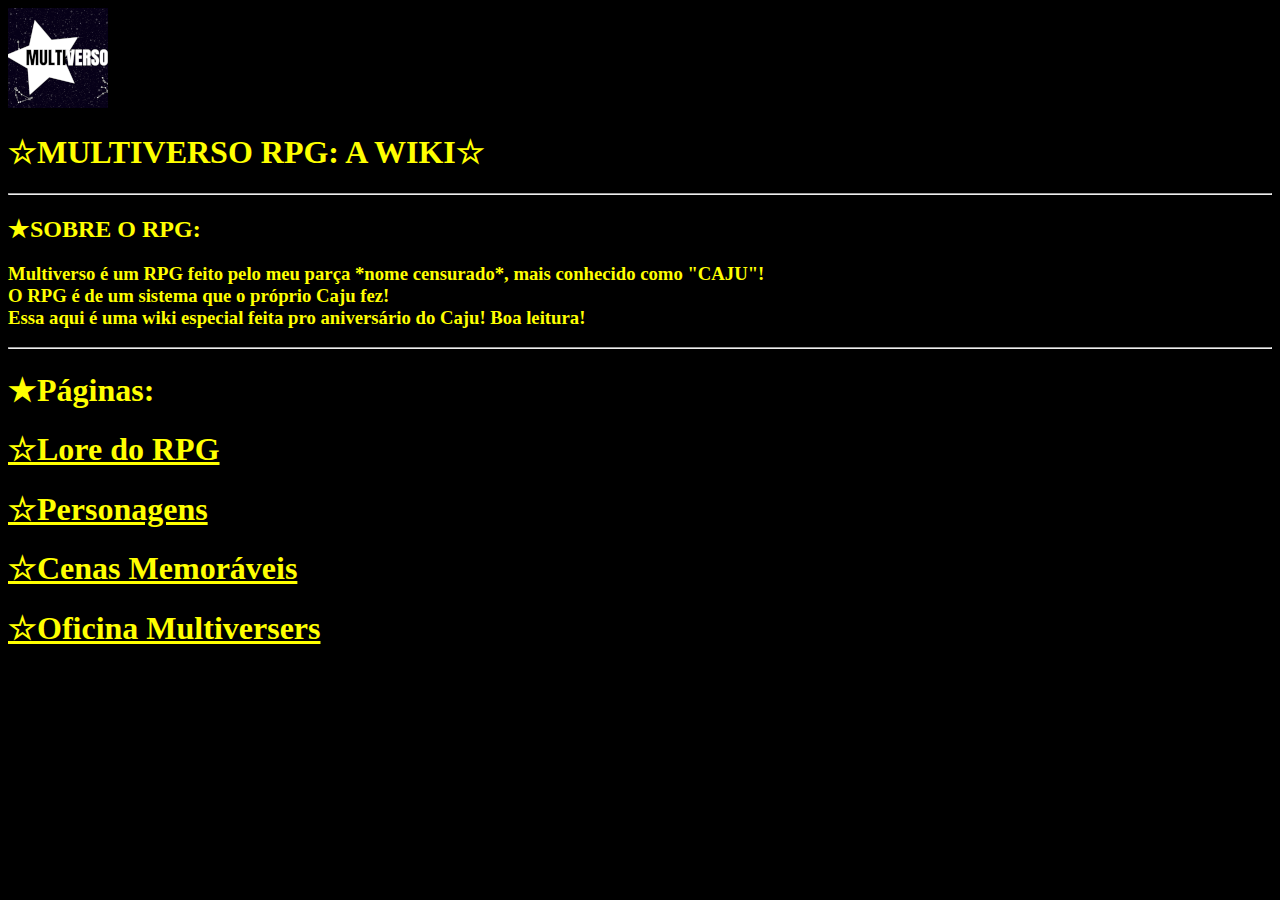
<file: index.html>
<!DOCTYPE html>
<html lang="en">
<head>
    <meta charset="UTF-8">
    <meta name="viewport" content="width=device-width, initial-scale=1.0">
    <link rel="shortcut icon" href="favicon.ico" type="image/x-icon">
    <title>Wiki Multiverso  </title>

    <link rel="stylesheet" href="style.css">


</head>
<body>
    <img src="png_20220721_124349_0000.png" alt="bannermv">
    <h1>&#9734;MULTIVERSO RPG: A WIKI&#9734;</h1>
    <hr>
    <h2>&#9733;SOBRE O RPG:</h2>
    <h3>Multiverso é um RPG feito pelo meu parça *nome censurado*, mais conhecido como "CAJU"! <br> O RPG é de um sistema que o próprio Caju fez! <br> Essa aqui é uma wiki especial feita pro aniversário do Caju! Boa leitura!     </h3>
    <hr>
    <h1>&#9733;Páginas:</h1>
    <h1><a href="sobre.html"style ="color: yellow;">&#9734;Lore do RPG</a></h1>
    <h1><a href="Party.html"style ="color: yellow;">&#9734;Personagens</a></h1>
    <h1><a href="Cenas.html"style ="color: yellow;">&#9734;Cenas Memoráveis</a></h1>
    <h1><a href="Oficina.html"style ="color: yellow;">&#9734;Oficina Multiversers</a></h1>
    
</body>
</html>
</file>
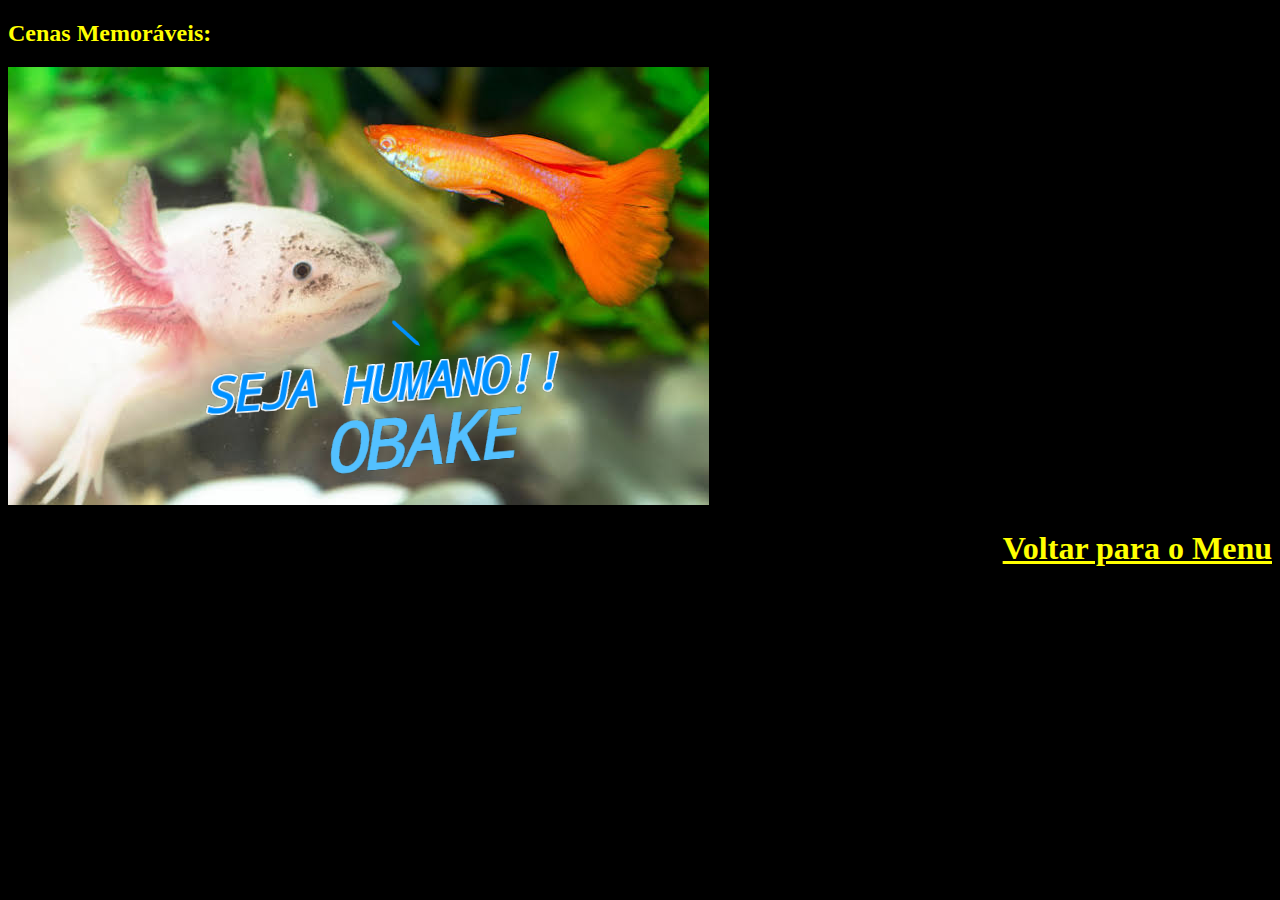
<file: Cenas.html>
<!DOCTYPE html>
<html lang="pt-br">
<head>
    <meta charset="UTF-8">
    <meta name="viewport" content="width=device-width, initial-scale=1.0">
    <title>Cenas Memoráveis</title>
    <link rel="stylesheet" href="style.css">
    <link rel="shortcut icon" href="favicon.ico" type="image/x-icon">
</head>
<body>
    <h2>Cenas Memoráveis:</h2>
<img src="463_Sem_Titulo_20230917152338.png" alt="pexe">

<h1 style ="text-align: right; color: yellow;"><a href="index.html"style ="color: yellow;">Voltar para o Menu</a></h1>
    
</body>
</html>
</file>
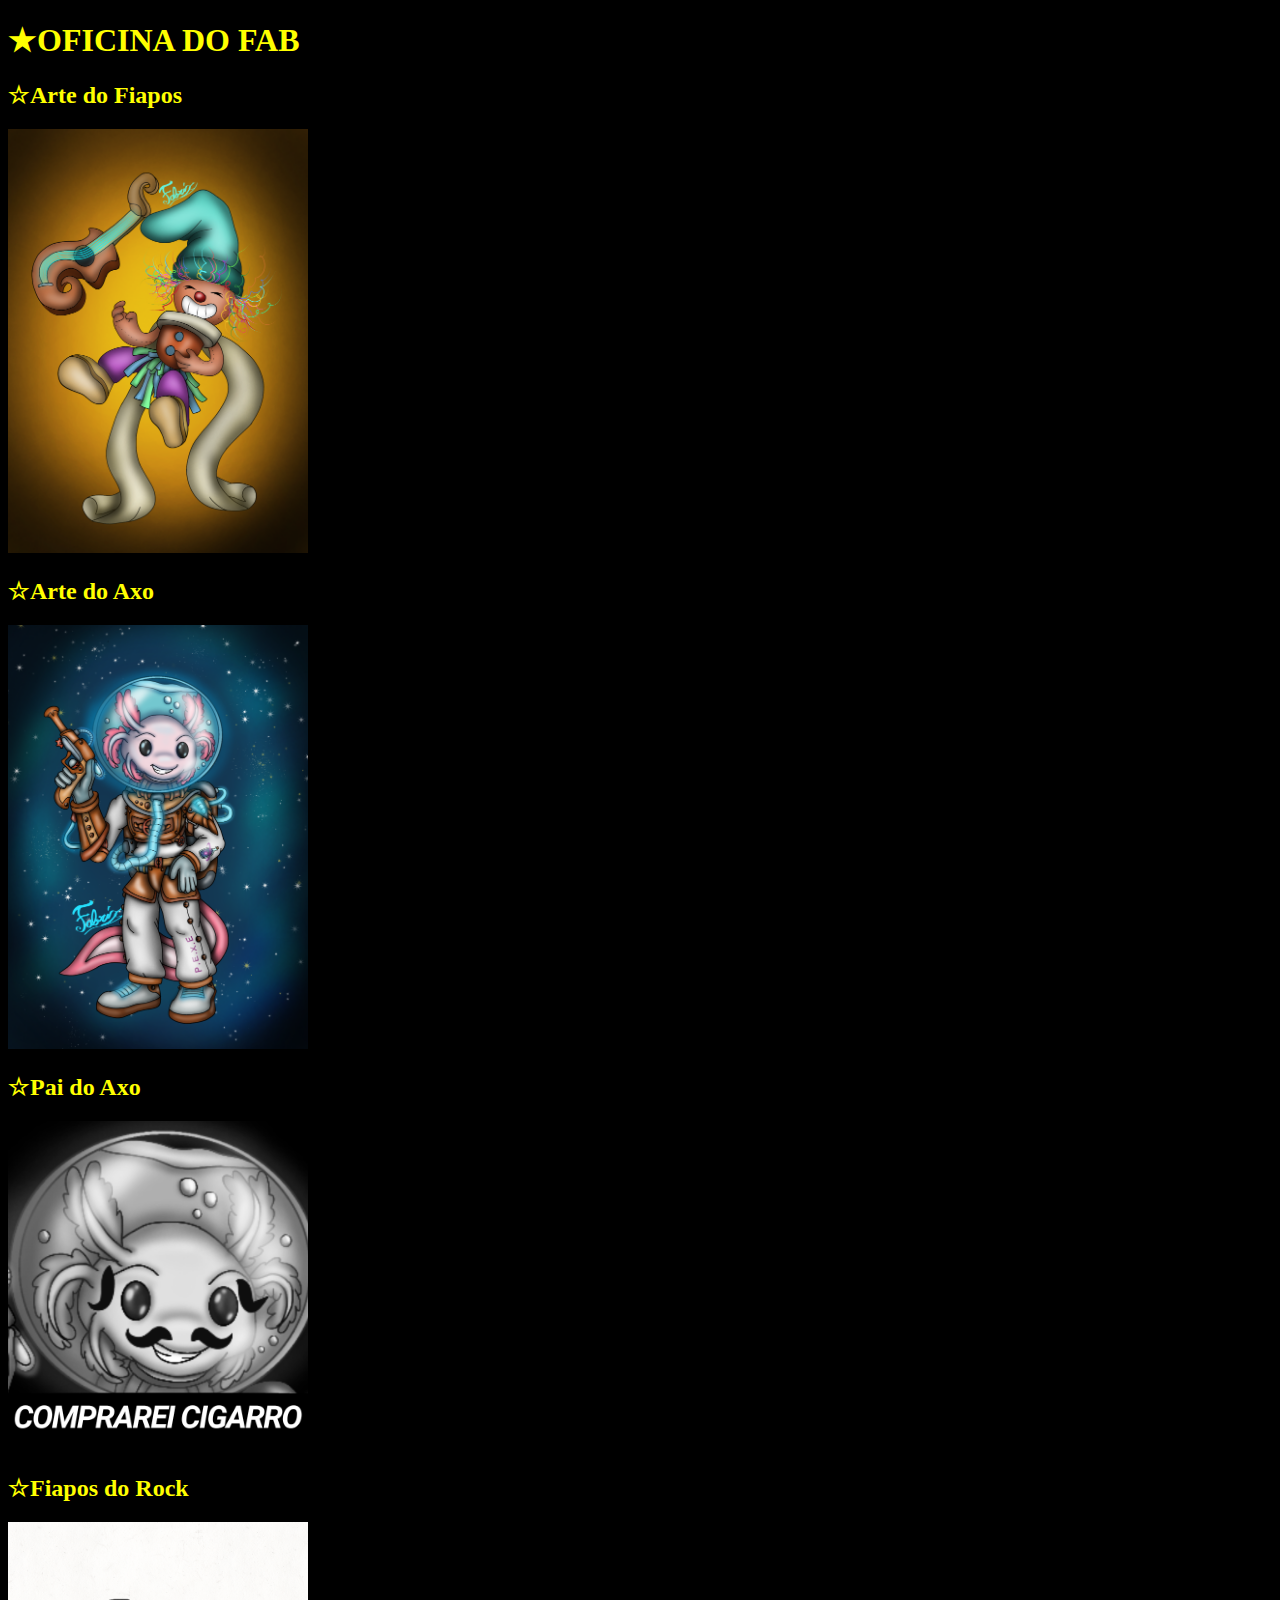
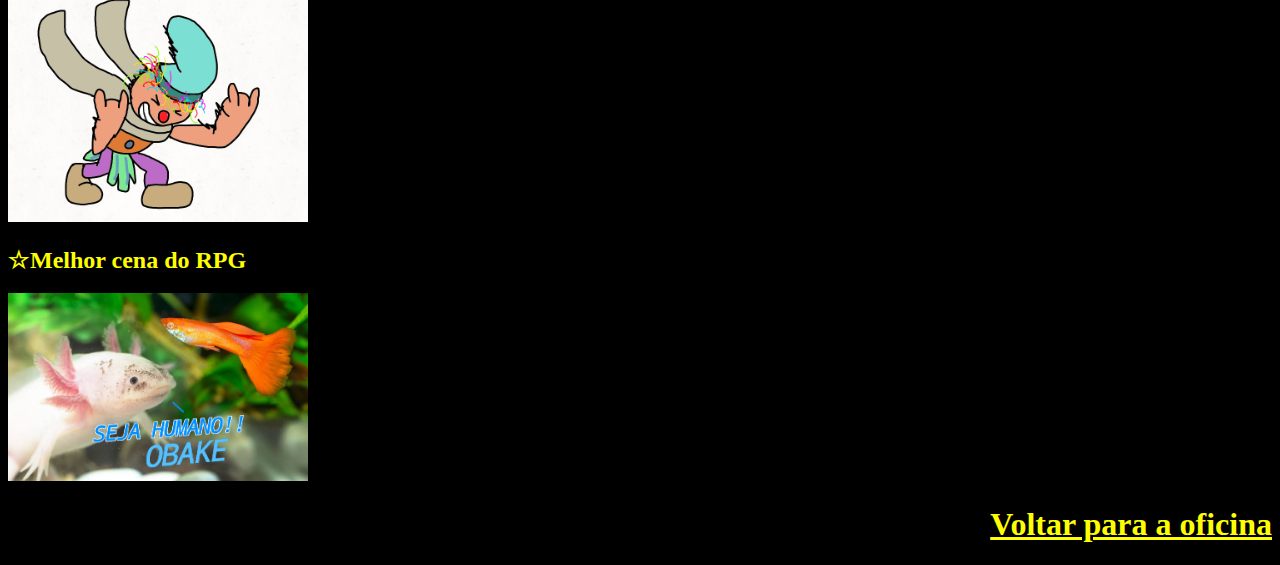
<file: Fab.html>
<!DOCTYPE html>
<html lang="pt-br">
<head>
    <meta charset="UTF-8">
    <meta name="viewport" content="width=device-width, initial-scale=1.0">
    <title>Oficina do Fab</title>
    <link rel="stylesheet" href="style.css">
    <link rel="shortcut icon" href="favicon(1).ico" type="image/x-icon">
</head>
<body>
    <h1>&#9733;OFICINA DO FAB</h1>
    <h2>&#9734;Arte do Fiapos</h2>
    <img src="Fiapos_20230301065930.png" width="300" alt="Fiapos">
    <h2>&#9734;Arte do Axo</h2>
    <img src="Axonauta_20240116141736.png" width="300" alt="Fiapos">
    <h2>&#9734;Pai do Axo</h2>
    <img src="436_Sem_Titulo_20230702151027.png" width="300" alt="Fiapos">
    <h2>&#9734;Fiapos do Rock</h2>
    <img src="FiaposRock.gif" width="300" alt="Fiapos">
    <h2>&#9734;Melhor cena do RPG</h2>
    <img src="463_Sem_Titulo_20230917152338.png" width="300" alt="Fiapos">

    

    <h1 style ="text-align: right; color: yellow;"><a href="Oficina.html"style ="color: yellow;">Voltar para a oficina</a></h1>
    
</body>
</html>
</file>
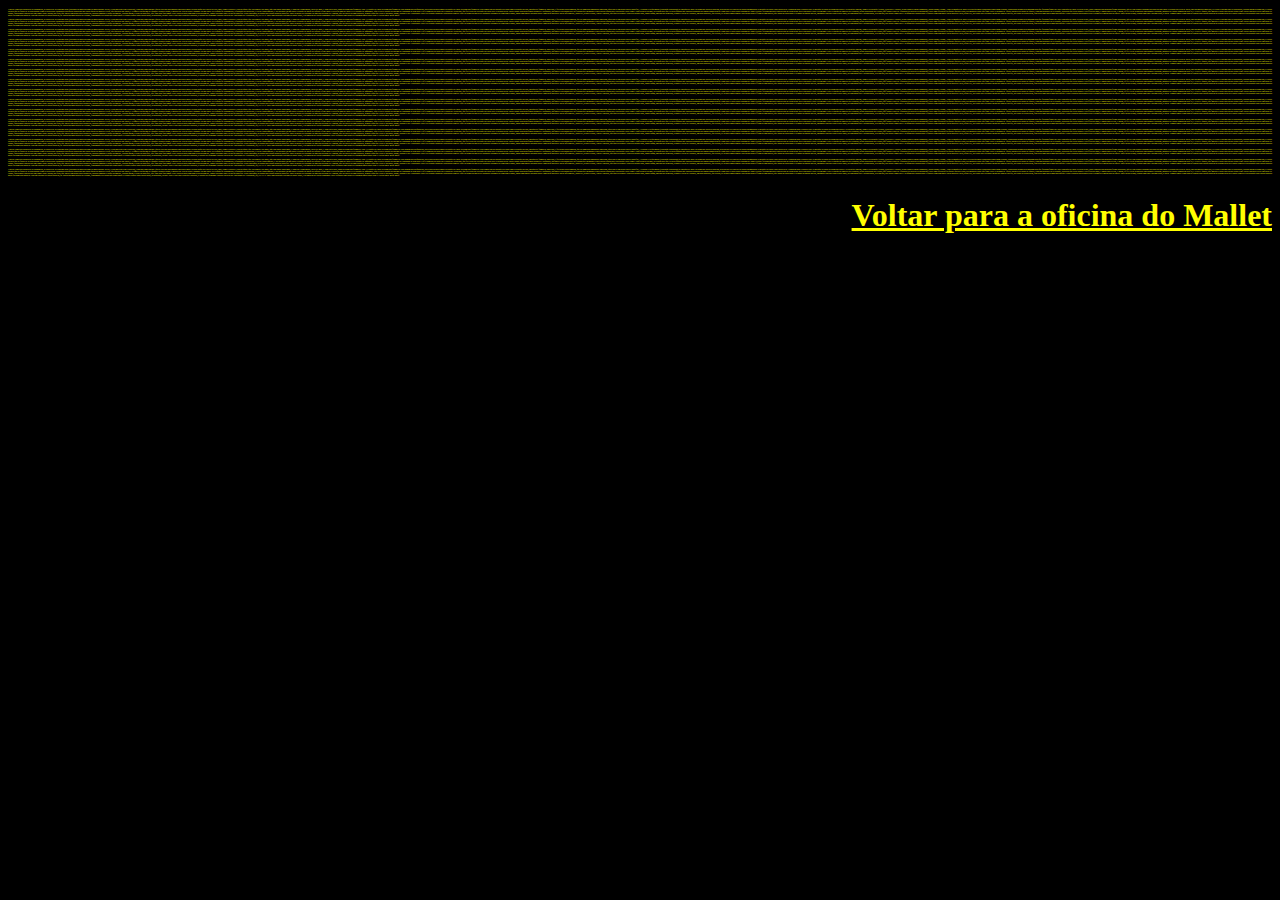
<file: lore.html>
<!DOCTYPE html>
<html lang="pt-br">
<head>
    <meta charset="UTF-8">
    <meta name="viewport" content="width=device-width, initial-scale=1.0">
    <title>Document</title>
    <link rel="stylesheet" href="style.css">
    <link rel="shortcut icon" href="favicon.ico" type="image/x-icon">

    <style>

        p{
            font-size: 2px;
            text-align: justify;
        }
    </style>
</head>
<body>

    <p>Xantos: Uma raça da galaxia de andromeda, 2º planeta de seu sistema solar (contando do mais proximo ao mais distante do sol, o sistema solar tem 6 planetas), com um clima bastante quente por sua proximidade um pouco mais elevada doque da terra ao seu sol, mas, como o planeta é coberto quase que interamente por agua, não tem tantos problemas, e com esse clima umido, cheio de agua, e com calor ideal, sugiu as primeiras formas de vida

        3,7 bilhões de anos: as primeiras formas de vida surgem nas profundesas, seres unicelulares simples
        
        2 bilhões de anos: as primeiras formas de vida complexas
        
        600 milhões de anos: uma revolução da vida, milhões de formas se nascendo, e foi nessa epoca também, que os primeiros amphibios nasceram, querendo ir um pouco para a superfice, e respirar o ar queimado (expressão xantoniana)
        
        23 milhões de anos: os primeiros axolotes nascem, descedentes de especies de sapos-salamandras
        
        15 milhões de anos: esses axolotes se expandem para o planeta todo
        
        10 milhões de anos: as primeiras tribos e civilizações nascem, como a civilização Arvhek, Qwuvirtu e Xhantol, sendo xhantol a mais dominante, dando assim, o nome, Xanto
        
        8 milhões de anos: civilizações mais construidas começaram a surgir, construindo gigantescos monumentos que ficariam firmes até hoje
        
        2 milhões de anos: a era do terror, onde a maioria das gravuras foram destruidas, não se tem registro nenhum por anos
        
        600 mil anos: o reinado da Grynt se inicia, um dos maiores imperios, ele criou o sistema base 8 xantoniano, criando assim os numerais, a escrita arcaica que no futuro se revolucionaria como a escrita base da maioria dos povos xantos
        
        400 mil anos: queda do imperio Grynt, que quebrou em varios, e o começo da queima de qualquer registro antigo, o motivo da "era do terror" passada
        
        100 mil anos: a revolução de pensamento, a fundação do raciocínio, a era do conhecimento, e da liberdade
        
        40 mil anos: a criação da igreja do Infinito
        
        10 mil anos: a volta do imperio grynt
        0: a explosão de kashamoa, oque levou a criação do sistema de contagem de dias atual
        130: o aumento do poder do Continente Pyonethar, que foi o pico da evolução da epoca
        500: a descoberta de varios outros continentes mais distantes e profundos, não muito explorados
        600: as explorações em massa a esses novos continentes
        Explicação extra: como é tudo debaixo do mar, os continentes que eu estou falando são espaços separados por matas gigantescas de algas 
        800: o pais Huljor juntamente com o Qwarty fizeram um pacto para dividir as terras desse novo continente entre eles mesmo
        1300: a criação do Imperio do Coldwud, sendo controlado por Huljor, que rouba o ouro de Coldwud (já percebeu a inspiração)
        1500: uma revolução en qwarty quebra o pais, seu monarca tendo que fugir
        1600: a chegada de Xarles Darrwyn ao poder de qwarty, com um proposito de revolução, acreditou que seria possivel viver fora da agua, e passar para a terra, e assim, ele fez
        1612: as guerras xantonianas explodem, milhares de paises combatem entre si, e o alvo é qwarty, que ameaça o poder dos outros reinos
        1640: xarles darrwyn recebe um golpe de estado, finalizando a guerra por um tempo
        1680: porem, sua filha, que nasceu um pouco antes da guerra, acabou tomando o poder novamente, criando assim, o reino da superfice, que foge para fora dagua
        1750: varios reinos começam a cair novamente, dando liberdade para o reino da superfice voltar para agua, deixando sua capital ainda na superfice
        1800: os gritos de liberdade de uma das colonias de Yngblak, que na epoca era uma potencia, acabou tendo que ceder a liberdade, assim, criando o Sol Xantoniano
        1900: a revolução industrial xantoniana começa
        1950: os primeiros meios de transporte automovéis começam a surgir, dando uma maior liberdade
        2000: uma outra guerra se inicia infelizmente, dessa vez, sendo a causa, Yawlse Vantaria, que quis se separar e criar seu proprio pais, dando assim, uma guerra tremenda, criando o Dedo de Vantaria, um pais ditatorial, que depois, se separa completamente dos outros paises e começa uma guerra, que durou 20 anos
        2020: o termino da grande guerra, um marco historico para a raça xanto, determinando paz e prosperidade, pelo menos, por pouco tempo
        2077: os primeiros estudos sobre o espaço começam
        2200: outra guerra se incia, dessa vez, por conta dos Coldwod em guerra com os Enryful, por conta de desavenças, essa seria uma das ultimas guerras que o pais Coldwod participaria
        2300: a primeira viagem para as luas de xanto aconteceram, criando uma base em uma delas, a lua de Yurmwo
        2400: começam as viagens para outros planetas do sistema solar 4X0
        2500: começa a colonização para outros planetas
        2600: os primeiros sinais de vida são ouvidos de outros planetas, de outros sistemas solares na verdade, transmissões de radios são pegas
        2800: o contato contra essas outras raças, descobrindo, nepher
        3000: o ano das evoluções espaciais, a criação do Programa Espacial Interestelar Xantoniano de Exploração, ou, P.E.I.X.E
        3200: uma poluição extrema cai sobre xanto, e as ameaças do vulcão kashamoa
        3500: a aliança com nepher se aprimora mais ainda
        3992: o Xoloth nasce
        4002: agora 
        </p>
        <p>Xantos: Uma raça da galaxia de andromeda, 2º planeta de seu sistema solar (contando do mais proximo ao mais distante do sol, o sistema solar tem 6 planetas), com um clima bastante quente por sua proximidade um pouco mais elevada doque da terra ao seu sol, mas, como o planeta é coberto quase que interamente por agua, não tem tantos problemas, e com esse clima umido, cheio de agua, e com calor ideal, sugiu as primeiras formas de vida

            3,7 bilhões de anos: as primeiras formas de vida surgem nas profundesas, seres unicelulares simples
            
            2 bilhões de anos: as primeiras formas de vida complexas
            
            600 milhões de anos: uma revolução da vida, milhões de formas se nascendo, e foi nessa epoca também, que os primeiros amphibios nasceram, querendo ir um pouco para a superfice, e respirar o ar queimado (expressão xantoniana)
            
            23 milhões de anos: os primeiros axolotes nascem, descedentes de especies de sapos-salamandras
            
            15 milhões de anos: esses axolotes se expandem para o planeta todo
            
            10 milhões de anos: as primeiras tribos e civilizações nascem, como a civilização Arvhek, Qwuvirtu e Xhantol, sendo xhantol a mais dominante, dando assim, o nome, Xanto
            
            8 milhões de anos: civilizações mais construidas começaram a surgir, construindo gigantescos monumentos que ficariam firmes até hoje
            
            2 milhões de anos: a era do terror, onde a maioria das gravuras foram destruidas, não se tem registro nenhum por anos
            
            600 mil anos: o reinado da Grynt se inicia, um dos maiores imperios, ele criou o sistema base 8 xantoniano, criando assim os numerais, a escrita arcaica que no futuro se revolucionaria como a escrita base da maioria dos povos xantos
            
            400 mil anos: queda do imperio Grynt, que quebrou em varios, e o começo da queima de qualquer registro antigo, o motivo da "era do terror" passada
            
            100 mil anos: a revolução de pensamento, a fundação do raciocínio, a era do conhecimento, e da liberdade
            
            40 mil anos: a criação da igreja do Infinito
            
            10 mil anos: a volta do imperio grynt
            0: a explosão de kashamoa, oque levou a criação do sistema de contagem de dias atual
            130: o aumento do poder do Continente Pyonethar, que foi o pico da evolução da epoca
            500: a descoberta de varios outros continentes mais distantes e profundos, não muito explorados
            600: as explorações em massa a esses novos continentes
            Explicação extra: como é tudo debaixo do mar, os continentes que eu estou falando são espaços separados por matas gigantescas de algas 
            800: o pais Huljor juntamente com o Qwarty fizeram um pacto para dividir as terras desse novo continente entre eles mesmo
            1300: a criação do Imperio do Coldwud, sendo controlado por Huljor, que rouba o ouro de Coldwud (já percebeu a inspiração)
            1500: uma revolução en qwarty quebra o pais, seu monarca tendo que fugir
            1600: a chegada de Xarles Darrwyn ao poder de qwarty, com um proposito de revolução, acreditou que seria possivel viver fora da agua, e passar para a terra, e assim, ele fez
            1612: as guerras xantonianas explodem, milhares de paises combatem entre si, e o alvo é qwarty, que ameaça o poder dos outros reinos
            1640: xarles darrwyn recebe um golpe de estado, finalizando a guerra por um tempo
            1680: porem, sua filha, que nasceu um pouco antes da guerra, acabou tomando o poder novamente, criando assim, o reino da superfice, que foge para fora dagua
            1750: varios reinos começam a cair novamente, dando liberdade para o reino da superfice voltar para agua, deixando sua capital ainda na superfice
            1800: os gritos de liberdade de uma das colonias de Yngblak, que na epoca era uma potencia, acabou tendo que ceder a liberdade, assim, criando o Sol Xantoniano
            1900: a revolução industrial xantoniana começa
            1950: os primeiros meios de transporte automovéis começam a surgir, dando uma maior liberdade
            2000: uma outra guerra se inicia infelizmente, dessa vez, sendo a causa, Yawlse Vantaria, que quis se separar e criar seu proprio pais, dando assim, uma guerra tremenda, criando o Dedo de Vantaria, um pais ditatorial, que depois, se separa completamente dos outros paises e começa uma guerra, que durou 20 anos
            2020: o termino da grande guerra, um marco historico para a raça xanto, determinando paz e prosperidade, pelo menos, por pouco tempo
            2077: os primeiros estudos sobre o espaço começam
            2200: outra guerra se incia, dessa vez, por conta dos Coldwod em guerra com os Enryful, por conta de desavenças, essa seria uma das ultimas guerras que o pais Coldwod participaria
            2300: a primeira viagem para as luas de xanto aconteceram, criando uma base em uma delas, a lua de Yurmwo
            2400: começam as viagens para outros planetas do sistema solar 4X0
            2500: começa a colonização para outros planetas
            2600: os primeiros sinais de vida são ouvidos de outros planetas, de outros sistemas solares na verdade, transmissões de radios são pegas
            2800: o contato contra essas outras raças, descobrindo, nepher
            3000: o ano das evoluções espaciais, a criação do Programa Espacial Interestelar Xantoniano de Exploração, ou, P.E.I.X.E
            3200: uma poluição extrema cai sobre xanto, e as ameaças do vulcão kashamoa
            3500: a aliança com nepher se aprimora mais ainda
            3992: o Xoloth nasce
            4002: agora 
            </p>
            <p>Xantos: Uma raça da galaxia de andromeda, 2º planeta de seu sistema solar (contando do mais proximo ao mais distante do sol, o sistema solar tem 6 planetas), com um clima bastante quente por sua proximidade um pouco mais elevada doque da terra ao seu sol, mas, como o planeta é coberto quase que interamente por agua, não tem tantos problemas, e com esse clima umido, cheio de agua, e com calor ideal, sugiu as primeiras formas de vida

                3,7 bilhões de anos: as primeiras formas de vida surgem nas profundesas, seres unicelulares simples
                
                2 bilhões de anos: as primeiras formas de vida complexas
                
                600 milhões de anos: uma revolução da vida, milhões de formas se nascendo, e foi nessa epoca também, que os primeiros amphibios nasceram, querendo ir um pouco para a superfice, e respirar o ar queimado (expressão xantoniana)
                
                23 milhões de anos: os primeiros axolotes nascem, descedentes de especies de sapos-salamandras
                
                15 milhões de anos: esses axolotes se expandem para o planeta todo
                
                10 milhões de anos: as primeiras tribos e civilizações nascem, como a civilização Arvhek, Qwuvirtu e Xhantol, sendo xhantol a mais dominante, dando assim, o nome, Xanto
                
                8 milhões de anos: civilizações mais construidas começaram a surgir, construindo gigantescos monumentos que ficariam firmes até hoje
                
                2 milhões de anos: a era do terror, onde a maioria das gravuras foram destruidas, não se tem registro nenhum por anos
                
                600 mil anos: o reinado da Grynt se inicia, um dos maiores imperios, ele criou o sistema base 8 xantoniano, criando assim os numerais, a escrita arcaica que no futuro se revolucionaria como a escrita base da maioria dos povos xantos
                
                400 mil anos: queda do imperio Grynt, que quebrou em varios, e o começo da queima de qualquer registro antigo, o motivo da "era do terror" passada
                
                100 mil anos: a revolução de pensamento, a fundação do raciocínio, a era do conhecimento, e da liberdade
                
                40 mil anos: a criação da igreja do Infinito
                
                10 mil anos: a volta do imperio grynt
                0: a explosão de kashamoa, oque levou a criação do sistema de contagem de dias atual
                130: o aumento do poder do Continente Pyonethar, que foi o pico da evolução da epoca
                500: a descoberta de varios outros continentes mais distantes e profundos, não muito explorados
                600: as explorações em massa a esses novos continentes
                Explicação extra: como é tudo debaixo do mar, os continentes que eu estou falando são espaços separados por matas gigantescas de algas 
                800: o pais Huljor juntamente com o Qwarty fizeram um pacto para dividir as terras desse novo continente entre eles mesmo
                1300: a criação do Imperio do Coldwud, sendo controlado por Huljor, que rouba o ouro de Coldwud (já percebeu a inspiração)
                1500: uma revolução en qwarty quebra o pais, seu monarca tendo que fugir
                1600: a chegada de Xarles Darrwyn ao poder de qwarty, com um proposito de revolução, acreditou que seria possivel viver fora da agua, e passar para a terra, e assim, ele fez
                1612: as guerras xantonianas explodem, milhares de paises combatem entre si, e o alvo é qwarty, que ameaça o poder dos outros reinos
                1640: xarles darrwyn recebe um golpe de estado, finalizando a guerra por um tempo
                1680: porem, sua filha, que nasceu um pouco antes da guerra, acabou tomando o poder novamente, criando assim, o reino da superfice, que foge para fora dagua
                1750: varios reinos começam a cair novamente, dando liberdade para o reino da superfice voltar para agua, deixando sua capital ainda na superfice
                1800: os gritos de liberdade de uma das colonias de Yngblak, que na epoca era uma potencia, acabou tendo que ceder a liberdade, assim, criando o Sol Xantoniano
                1900: a revolução industrial xantoniana começa
                1950: os primeiros meios de transporte automovéis começam a surgir, dando uma maior liberdade
                2000: uma outra guerra se inicia infelizmente, dessa vez, sendo a causa, Yawlse Vantaria, que quis se separar e criar seu proprio pais, dando assim, uma guerra tremenda, criando o Dedo de Vantaria, um pais ditatorial, que depois, se separa completamente dos outros paises e começa uma guerra, que durou 20 anos
                2020: o termino da grande guerra, um marco historico para a raça xanto, determinando paz e prosperidade, pelo menos, por pouco tempo
                2077: os primeiros estudos sobre o espaço começam
                2200: outra guerra se incia, dessa vez, por conta dos Coldwod em guerra com os Enryful, por conta de desavenças, essa seria uma das ultimas guerras que o pais Coldwod participaria
                2300: a primeira viagem para as luas de xanto aconteceram, criando uma base em uma delas, a lua de Yurmwo
                2400: começam as viagens para outros planetas do sistema solar 4X0
                2500: começa a colonização para outros planetas
                2600: os primeiros sinais de vida são ouvidos de outros planetas, de outros sistemas solares na verdade, transmissões de radios são pegas
                2800: o contato contra essas outras raças, descobrindo, nepher
                3000: o ano das evoluções espaciais, a criação do Programa Espacial Interestelar Xantoniano de Exploração, ou, P.E.I.X.E
                3200: uma poluição extrema cai sobre xanto, e as ameaças do vulcão kashamoa
                3500: a aliança com nepher se aprimora mais ainda
                3992: o Xoloth nasce
                4002: agora 
                </p>
                <p>Xantos: Uma raça da galaxia de andromeda, 2º planeta de seu sistema solar (contando do mais proximo ao mais distante do sol, o sistema solar tem 6 planetas), com um clima bastante quente por sua proximidade um pouco mais elevada doque da terra ao seu sol, mas, como o planeta é coberto quase que interamente por agua, não tem tantos problemas, e com esse clima umido, cheio de agua, e com calor ideal, sugiu as primeiras formas de vida

                    3,7 bilhões de anos: as primeiras formas de vida surgem nas profundesas, seres unicelulares simples
                    
                    2 bilhões de anos: as primeiras formas de vida complexas
                    
                    600 milhões de anos: uma revolução da vida, milhões de formas se nascendo, e foi nessa epoca também, que os primeiros amphibios nasceram, querendo ir um pouco para a superfice, e respirar o ar queimado (expressão xantoniana)
                    
                    23 milhões de anos: os primeiros axolotes nascem, descedentes de especies de sapos-salamandras
                    
                    15 milhões de anos: esses axolotes se expandem para o planeta todo
                    
                    10 milhões de anos: as primeiras tribos e civilizações nascem, como a civilização Arvhek, Qwuvirtu e Xhantol, sendo xhantol a mais dominante, dando assim, o nome, Xanto
                    
                    8 milhões de anos: civilizações mais construidas começaram a surgir, construindo gigantescos monumentos que ficariam firmes até hoje
                    
                    2 milhões de anos: a era do terror, onde a maioria das gravuras foram destruidas, não se tem registro nenhum por anos
                    
                    600 mil anos: o reinado da Grynt se inicia, um dos maiores imperios, ele criou o sistema base 8 xantoniano, criando assim os numerais, a escrita arcaica que no futuro se revolucionaria como a escrita base da maioria dos povos xantos
                    
                    400 mil anos: queda do imperio Grynt, que quebrou em varios, e o começo da queima de qualquer registro antigo, o motivo da "era do terror" passada
                    
                    100 mil anos: a revolução de pensamento, a fundação do raciocínio, a era do conhecimento, e da liberdade
                    
                    40 mil anos: a criação da igreja do Infinito
                    
                    10 mil anos: a volta do imperio grynt
                    0: a explosão de kashamoa, oque levou a criação do sistema de contagem de dias atual
                    130: o aumento do poder do Continente Pyonethar, que foi o pico da evolução da epoca
                    500: a descoberta de varios outros continentes mais distantes e profundos, não muito explorados
                    600: as explorações em massa a esses novos continentes
                    Explicação extra: como é tudo debaixo do mar, os continentes que eu estou falando são espaços separados por matas gigantescas de algas 
                    800: o pais Huljor juntamente com o Qwarty fizeram um pacto para dividir as terras desse novo continente entre eles mesmo
                    1300: a criação do Imperio do Coldwud, sendo controlado por Huljor, que rouba o ouro de Coldwud (já percebeu a inspiração)
                    1500: uma revolução en qwarty quebra o pais, seu monarca tendo que fugir
                    1600: a chegada de Xarles Darrwyn ao poder de qwarty, com um proposito de revolução, acreditou que seria possivel viver fora da agua, e passar para a terra, e assim, ele fez
                    1612: as guerras xantonianas explodem, milhares de paises combatem entre si, e o alvo é qwarty, que ameaça o poder dos outros reinos
                    1640: xarles darrwyn recebe um golpe de estado, finalizando a guerra por um tempo
                    1680: porem, sua filha, que nasceu um pouco antes da guerra, acabou tomando o poder novamente, criando assim, o reino da superfice, que foge para fora dagua
                    1750: varios reinos começam a cair novamente, dando liberdade para o reino da superfice voltar para agua, deixando sua capital ainda na superfice
                    1800: os gritos de liberdade de uma das colonias de Yngblak, que na epoca era uma potencia, acabou tendo que ceder a liberdade, assim, criando o Sol Xantoniano
                    1900: a revolução industrial xantoniana começa
                    1950: os primeiros meios de transporte automovéis começam a surgir, dando uma maior liberdade
                    2000: uma outra guerra se inicia infelizmente, dessa vez, sendo a causa, Yawlse Vantaria, que quis se separar e criar seu proprio pais, dando assim, uma guerra tremenda, criando o Dedo de Vantaria, um pais ditatorial, que depois, se separa completamente dos outros paises e começa uma guerra, que durou 20 anos
                    2020: o termino da grande guerra, um marco historico para a raça xanto, determinando paz e prosperidade, pelo menos, por pouco tempo
                    2077: os primeiros estudos sobre o espaço começam
                    2200: outra guerra se incia, dessa vez, por conta dos Coldwod em guerra com os Enryful, por conta de desavenças, essa seria uma das ultimas guerras que o pais Coldwod participaria
                    2300: a primeira viagem para as luas de xanto aconteceram, criando uma base em uma delas, a lua de Yurmwo
                    2400: começam as viagens para outros planetas do sistema solar 4X0
                    2500: começa a colonização para outros planetas
                    2600: os primeiros sinais de vida são ouvidos de outros planetas, de outros sistemas solares na verdade, transmissões de radios são pegas
                    2800: o contato contra essas outras raças, descobrindo, nepher
                    3000: o ano das evoluções espaciais, a criação do Programa Espacial Interestelar Xantoniano de Exploração, ou, P.E.I.X.E
                    3200: uma poluição extrema cai sobre xanto, e as ameaças do vulcão kashamoa
                    3500: a aliança com nepher se aprimora mais ainda
                    3992: o Xoloth nasce
                    4002: agora 
                    </p>
                    <p>Xantos: Uma raça da galaxia de andromeda, 2º planeta de seu sistema solar (contando do mais proximo ao mais distante do sol, o sistema solar tem 6 planetas), com um clima bastante quente por sua proximidade um pouco mais elevada doque da terra ao seu sol, mas, como o planeta é coberto quase que interamente por agua, não tem tantos problemas, e com esse clima umido, cheio de agua, e com calor ideal, sugiu as primeiras formas de vida

                        3,7 bilhões de anos: as primeiras formas de vida surgem nas profundesas, seres unicelulares simples
                        
                        2 bilhões de anos: as primeiras formas de vida complexas
                        
                        600 milhões de anos: uma revolução da vida, milhões de formas se nascendo, e foi nessa epoca também, que os primeiros amphibios nasceram, querendo ir um pouco para a superfice, e respirar o ar queimado (expressão xantoniana)
                        
                        23 milhões de anos: os primeiros axolotes nascem, descedentes de especies de sapos-salamandras
                        
                        15 milhões de anos: esses axolotes se expandem para o planeta todo
                        
                        10 milhões de anos: as primeiras tribos e civilizações nascem, como a civilização Arvhek, Qwuvirtu e Xhantol, sendo xhantol a mais dominante, dando assim, o nome, Xanto
                        
                        8 milhões de anos: civilizações mais construidas começaram a surgir, construindo gigantescos monumentos que ficariam firmes até hoje
                        
                        2 milhões de anos: a era do terror, onde a maioria das gravuras foram destruidas, não se tem registro nenhum por anos
                        
                        600 mil anos: o reinado da Grynt se inicia, um dos maiores imperios, ele criou o sistema base 8 xantoniano, criando assim os numerais, a escrita arcaica que no futuro se revolucionaria como a escrita base da maioria dos povos xantos
                        
                        400 mil anos: queda do imperio Grynt, que quebrou em varios, e o começo da queima de qualquer registro antigo, o motivo da "era do terror" passada
                        
                        100 mil anos: a revolução de pensamento, a fundação do raciocínio, a era do conhecimento, e da liberdade
                        
                        40 mil anos: a criação da igreja do Infinito
                        
                        10 mil anos: a volta do imperio grynt
                        0: a explosão de kashamoa, oque levou a criação do sistema de contagem de dias atual
                        130: o aumento do poder do Continente Pyonethar, que foi o pico da evolução da epoca
                        500: a descoberta de varios outros continentes mais distantes e profundos, não muito explorados
                        600: as explorações em massa a esses novos continentes
                        Explicação extra: como é tudo debaixo do mar, os continentes que eu estou falando são espaços separados por matas gigantescas de algas 
                        800: o pais Huljor juntamente com o Qwarty fizeram um pacto para dividir as terras desse novo continente entre eles mesmo
                        1300: a criação do Imperio do Coldwud, sendo controlado por Huljor, que rouba o ouro de Coldwud (já percebeu a inspiração)
                        1500: uma revolução en qwarty quebra o pais, seu monarca tendo que fugir
                        1600: a chegada de Xarles Darrwyn ao poder de qwarty, com um proposito de revolução, acreditou que seria possivel viver fora da agua, e passar para a terra, e assim, ele fez
                        1612: as guerras xantonianas explodem, milhares de paises combatem entre si, e o alvo é qwarty, que ameaça o poder dos outros reinos
                        1640: xarles darrwyn recebe um golpe de estado, finalizando a guerra por um tempo
                        1680: porem, sua filha, que nasceu um pouco antes da guerra, acabou tomando o poder novamente, criando assim, o reino da superfice, que foge para fora dagua
                        1750: varios reinos começam a cair novamente, dando liberdade para o reino da superfice voltar para agua, deixando sua capital ainda na superfice
                        1800: os gritos de liberdade de uma das colonias de Yngblak, que na epoca era uma potencia, acabou tendo que ceder a liberdade, assim, criando o Sol Xantoniano
                        1900: a revolução industrial xantoniana começa
                        1950: os primeiros meios de transporte automovéis começam a surgir, dando uma maior liberdade
                        2000: uma outra guerra se inicia infelizmente, dessa vez, sendo a causa, Yawlse Vantaria, que quis se separar e criar seu proprio pais, dando assim, uma guerra tremenda, criando o Dedo de Vantaria, um pais ditatorial, que depois, se separa completamente dos outros paises e começa uma guerra, que durou 20 anos
                        2020: o termino da grande guerra, um marco historico para a raça xanto, determinando paz e prosperidade, pelo menos, por pouco tempo
                        2077: os primeiros estudos sobre o espaço começam
                        2200: outra guerra se incia, dessa vez, por conta dos Coldwod em guerra com os Enryful, por conta de desavenças, essa seria uma das ultimas guerras que o pais Coldwod participaria
                        2300: a primeira viagem para as luas de xanto aconteceram, criando uma base em uma delas, a lua de Yurmwo
                        2400: começam as viagens para outros planetas do sistema solar 4X0
                        2500: começa a colonização para outros planetas
                        2600: os primeiros sinais de vida são ouvidos de outros planetas, de outros sistemas solares na verdade, transmissões de radios são pegas
                        2800: o contato contra essas outras raças, descobrindo, nepher
                        3000: o ano das evoluções espaciais, a criação do Programa Espacial Interestelar Xantoniano de Exploração, ou, P.E.I.X.E
                        3200: uma poluição extrema cai sobre xanto, e as ameaças do vulcão kashamoa
                        3500: a aliança com nepher se aprimora mais ainda
                        3992: o Xoloth nasce
                        4002: agora 
                        </p>
                        <p>Xantos: Uma raça da galaxia de andromeda, 2º planeta de seu sistema solar (contando do mais proximo ao mais distante do sol, o sistema solar tem 6 planetas), com um clima bastante quente por sua proximidade um pouco mais elevada doque da terra ao seu sol, mas, como o planeta é coberto quase que interamente por agua, não tem tantos problemas, e com esse clima umido, cheio de agua, e com calor ideal, sugiu as primeiras formas de vida

                            3,7 bilhões de anos: as primeiras formas de vida surgem nas profundesas, seres unicelulares simples
                            
                            2 bilhões de anos: as primeiras formas de vida complexas
                            
                            600 milhões de anos: uma revolução da vida, milhões de formas se nascendo, e foi nessa epoca também, que os primeiros amphibios nasceram, querendo ir um pouco para a superfice, e respirar o ar queimado (expressão xantoniana)
                            
                            23 milhões de anos: os primeiros axolotes nascem, descedentes de especies de sapos-salamandras
                            
                            15 milhões de anos: esses axolotes se expandem para o planeta todo
                            
                            10 milhões de anos: as primeiras tribos e civilizações nascem, como a civilização Arvhek, Qwuvirtu e Xhantol, sendo xhantol a mais dominante, dando assim, o nome, Xanto
                            
                            8 milhões de anos: civilizações mais construidas começaram a surgir, construindo gigantescos monumentos que ficariam firmes até hoje
                            
                            2 milhões de anos: a era do terror, onde a maioria das gravuras foram destruidas, não se tem registro nenhum por anos
                            
                            600 mil anos: o reinado da Grynt se inicia, um dos maiores imperios, ele criou o sistema base 8 xantoniano, criando assim os numerais, a escrita arcaica que no futuro se revolucionaria como a escrita base da maioria dos povos xantos
                            
                            400 mil anos: queda do imperio Grynt, que quebrou em varios, e o começo da queima de qualquer registro antigo, o motivo da "era do terror" passada
                            
                            100 mil anos: a revolução de pensamento, a fundação do raciocínio, a era do conhecimento, e da liberdade
                            
                            40 mil anos: a criação da igreja do Infinito
                            
                            10 mil anos: a volta do imperio grynt
                            0: a explosão de kashamoa, oque levou a criação do sistema de contagem de dias atual
                            130: o aumento do poder do Continente Pyonethar, que foi o pico da evolução da epoca
                            500: a descoberta de varios outros continentes mais distantes e profundos, não muito explorados
                            600: as explorações em massa a esses novos continentes
                            Explicação extra: como é tudo debaixo do mar, os continentes que eu estou falando são espaços separados por matas gigantescas de algas 
                            800: o pais Huljor juntamente com o Qwarty fizeram um pacto para dividir as terras desse novo continente entre eles mesmo
                            1300: a criação do Imperio do Coldwud, sendo controlado por Huljor, que rouba o ouro de Coldwud (já percebeu a inspiração)
                            1500: uma revolução en qwarty quebra o pais, seu monarca tendo que fugir
                            1600: a chegada de Xarles Darrwyn ao poder de qwarty, com um proposito de revolução, acreditou que seria possivel viver fora da agua, e passar para a terra, e assim, ele fez
                            1612: as guerras xantonianas explodem, milhares de paises combatem entre si, e o alvo é qwarty, que ameaça o poder dos outros reinos
                            1640: xarles darrwyn recebe um golpe de estado, finalizando a guerra por um tempo
                            1680: porem, sua filha, que nasceu um pouco antes da guerra, acabou tomando o poder novamente, criando assim, o reino da superfice, que foge para fora dagua
                            1750: varios reinos começam a cair novamente, dando liberdade para o reino da superfice voltar para agua, deixando sua capital ainda na superfice
                            1800: os gritos de liberdade de uma das colonias de Yngblak, que na epoca era uma potencia, acabou tendo que ceder a liberdade, assim, criando o Sol Xantoniano
                            1900: a revolução industrial xantoniana começa
                            1950: os primeiros meios de transporte automovéis começam a surgir, dando uma maior liberdade
                            2000: uma outra guerra se inicia infelizmente, dessa vez, sendo a causa, Yawlse Vantaria, que quis se separar e criar seu proprio pais, dando assim, uma guerra tremenda, criando o Dedo de Vantaria, um pais ditatorial, que depois, se separa completamente dos outros paises e começa uma guerra, que durou 20 anos
                            2020: o termino da grande guerra, um marco historico para a raça xanto, determinando paz e prosperidade, pelo menos, por pouco tempo
                            2077: os primeiros estudos sobre o espaço começam
                            2200: outra guerra se incia, dessa vez, por conta dos Coldwod em guerra com os Enryful, por conta de desavenças, essa seria uma das ultimas guerras que o pais Coldwod participaria
                            2300: a primeira viagem para as luas de xanto aconteceram, criando uma base em uma delas, a lua de Yurmwo
                            2400: começam as viagens para outros planetas do sistema solar 4X0
                            2500: começa a colonização para outros planetas
                            2600: os primeiros sinais de vida são ouvidos de outros planetas, de outros sistemas solares na verdade, transmissões de radios são pegas
                            2800: o contato contra essas outras raças, descobrindo, nepher
                            3000: o ano das evoluções espaciais, a criação do Programa Espacial Interestelar Xantoniano de Exploração, ou, P.E.I.X.E
                            3200: uma poluição extrema cai sobre xanto, e as ameaças do vulcão kashamoa
                            3500: a aliança com nepher se aprimora mais ainda
                            3992: o Xoloth nasce
                            4002: agora 
                            </p>
                            <p>Xantos: Uma raça da galaxia de andromeda, 2º planeta de seu sistema solar (contando do mais proximo ao mais distante do sol, o sistema solar tem 6 planetas), com um clima bastante quente por sua proximidade um pouco mais elevada doque da terra ao seu sol, mas, como o planeta é coberto quase que interamente por agua, não tem tantos problemas, e com esse clima umido, cheio de agua, e com calor ideal, sugiu as primeiras formas de vida

                                3,7 bilhões de anos: as primeiras formas de vida surgem nas profundesas, seres unicelulares simples
                                
                                2 bilhões de anos: as primeiras formas de vida complexas
                                
                                600 milhões de anos: uma revolução da vida, milhões de formas se nascendo, e foi nessa epoca também, que os primeiros amphibios nasceram, querendo ir um pouco para a superfice, e respirar o ar queimado (expressão xantoniana)
                                
                                23 milhões de anos: os primeiros axolotes nascem, descedentes de especies de sapos-salamandras
                                
                                15 milhões de anos: esses axolotes se expandem para o planeta todo
                                
                                10 milhões de anos: as primeiras tribos e civilizações nascem, como a civilização Arvhek, Qwuvirtu e Xhantol, sendo xhantol a mais dominante, dando assim, o nome, Xanto
                                
                                8 milhões de anos: civilizações mais construidas começaram a surgir, construindo gigantescos monumentos que ficariam firmes até hoje
                                
                                2 milhões de anos: a era do terror, onde a maioria das gravuras foram destruidas, não se tem registro nenhum por anos
                                
                                600 mil anos: o reinado da Grynt se inicia, um dos maiores imperios, ele criou o sistema base 8 xantoniano, criando assim os numerais, a escrita arcaica que no futuro se revolucionaria como a escrita base da maioria dos povos xantos
                                
                                400 mil anos: queda do imperio Grynt, que quebrou em varios, e o começo da queima de qualquer registro antigo, o motivo da "era do terror" passada
                                
                                100 mil anos: a revolução de pensamento, a fundação do raciocínio, a era do conhecimento, e da liberdade
                                
                                40 mil anos: a criação da igreja do Infinito
                                
                                10 mil anos: a volta do imperio grynt
                                0: a explosão de kashamoa, oque levou a criação do sistema de contagem de dias atual
                                130: o aumento do poder do Continente Pyonethar, que foi o pico da evolução da epoca
                                500: a descoberta de varios outros continentes mais distantes e profundos, não muito explorados
                                600: as explorações em massa a esses novos continentes
                                Explicação extra: como é tudo debaixo do mar, os continentes que eu estou falando são espaços separados por matas gigantescas de algas 
                                800: o pais Huljor juntamente com o Qwarty fizeram um pacto para dividir as terras desse novo continente entre eles mesmo
                                1300: a criação do Imperio do Coldwud, sendo controlado por Huljor, que rouba o ouro de Coldwud (já percebeu a inspiração)
                                1500: uma revolução en qwarty quebra o pais, seu monarca tendo que fugir
                                1600: a chegada de Xarles Darrwyn ao poder de qwarty, com um proposito de revolução, acreditou que seria possivel viver fora da agua, e passar para a terra, e assim, ele fez
                                1612: as guerras xantonianas explodem, milhares de paises combatem entre si, e o alvo é qwarty, que ameaça o poder dos outros reinos
                                1640: xarles darrwyn recebe um golpe de estado, finalizando a guerra por um tempo
                                1680: porem, sua filha, que nasceu um pouco antes da guerra, acabou tomando o poder novamente, criando assim, o reino da superfice, que foge para fora dagua
                                1750: varios reinos começam a cair novamente, dando liberdade para o reino da superfice voltar para agua, deixando sua capital ainda na superfice
                                1800: os gritos de liberdade de uma das colonias de Yngblak, que na epoca era uma potencia, acabou tendo que ceder a liberdade, assim, criando o Sol Xantoniano
                                1900: a revolução industrial xantoniana começa
                                1950: os primeiros meios de transporte automovéis começam a surgir, dando uma maior liberdade
                                2000: uma outra guerra se inicia infelizmente, dessa vez, sendo a causa, Yawlse Vantaria, que quis se separar e criar seu proprio pais, dando assim, uma guerra tremenda, criando o Dedo de Vantaria, um pais ditatorial, que depois, se separa completamente dos outros paises e começa uma guerra, que durou 20 anos
                                2020: o termino da grande guerra, um marco historico para a raça xanto, determinando paz e prosperidade, pelo menos, por pouco tempo
                                2077: os primeiros estudos sobre o espaço começam
                                2200: outra guerra se incia, dessa vez, por conta dos Coldwod em guerra com os Enryful, por conta de desavenças, essa seria uma das ultimas guerras que o pais Coldwod participaria
                                2300: a primeira viagem para as luas de xanto aconteceram, criando uma base em uma delas, a lua de Yurmwo
                                2400: começam as viagens para outros planetas do sistema solar 4X0
                                2500: começa a colonização para outros planetas
                                2600: os primeiros sinais de vida são ouvidos de outros planetas, de outros sistemas solares na verdade, transmissões de radios são pegas
                                2800: o contato contra essas outras raças, descobrindo, nepher
                                3000: o ano das evoluções espaciais, a criação do Programa Espacial Interestelar Xantoniano de Exploração, ou, P.E.I.X.E
                                3200: uma poluição extrema cai sobre xanto, e as ameaças do vulcão kashamoa
                                3500: a aliança com nepher se aprimora mais ainda
                                3992: o Xoloth nasce
                                4002: agora 
                                </p>
                                <p>Xantos: Uma raça da galaxia de andromeda, 2º planeta de seu sistema solar (contando do mais proximo ao mais distante do sol, o sistema solar tem 6 planetas), com um clima bastante quente por sua proximidade um pouco mais elevada doque da terra ao seu sol, mas, como o planeta é coberto quase que interamente por agua, não tem tantos problemas, e com esse clima umido, cheio de agua, e com calor ideal, sugiu as primeiras formas de vida

                                    3,7 bilhões de anos: as primeiras formas de vida surgem nas profundesas, seres unicelulares simples
                                    
                                    2 bilhões de anos: as primeiras formas de vida complexas
                                    
                                    600 milhões de anos: uma revolução da vida, milhões de formas se nascendo, e foi nessa epoca também, que os primeiros amphibios nasceram, querendo ir um pouco para a superfice, e respirar o ar queimado (expressão xantoniana)
                                    
                                    23 milhões de anos: os primeiros axolotes nascem, descedentes de especies de sapos-salamandras
                                    
                                    15 milhões de anos: esses axolotes se expandem para o planeta todo
                                    
                                    10 milhões de anos: as primeiras tribos e civilizações nascem, como a civilização Arvhek, Qwuvirtu e Xhantol, sendo xhantol a mais dominante, dando assim, o nome, Xanto
                                    
                                    8 milhões de anos: civilizações mais construidas começaram a surgir, construindo gigantescos monumentos que ficariam firmes até hoje
                                    
                                    2 milhões de anos: a era do terror, onde a maioria das gravuras foram destruidas, não se tem registro nenhum por anos
                                    
                                    600 mil anos: o reinado da Grynt se inicia, um dos maiores imperios, ele criou o sistema base 8 xantoniano, criando assim os numerais, a escrita arcaica que no futuro se revolucionaria como a escrita base da maioria dos povos xantos
                                    
                                    400 mil anos: queda do imperio Grynt, que quebrou em varios, e o começo da queima de qualquer registro antigo, o motivo da "era do terror" passada
                                    
                                    100 mil anos: a revolução de pensamento, a fundação do raciocínio, a era do conhecimento, e da liberdade
                                    
                                    40 mil anos: a criação da igreja do Infinito
                                    
                                    10 mil anos: a volta do imperio grynt
                                    0: a explosão de kashamoa, oque levou a criação do sistema de contagem de dias atual
                                    130: o aumento do poder do Continente Pyonethar, que foi o pico da evolução da epoca
                                    500: a descoberta de varios outros continentes mais distantes e profundos, não muito explorados
                                    600: as explorações em massa a esses novos continentes
                                    Explicação extra: como é tudo debaixo do mar, os continentes que eu estou falando são espaços separados por matas gigantescas de algas 
                                    800: o pais Huljor juntamente com o Qwarty fizeram um pacto para dividir as terras desse novo continente entre eles mesmo
                                    1300: a criação do Imperio do Coldwud, sendo controlado por Huljor, que rouba o ouro de Coldwud (já percebeu a inspiração)
                                    1500: uma revolução en qwarty quebra o pais, seu monarca tendo que fugir
                                    1600: a chegada de Xarles Darrwyn ao poder de qwarty, com um proposito de revolução, acreditou que seria possivel viver fora da agua, e passar para a terra, e assim, ele fez
                                    1612: as guerras xantonianas explodem, milhares de paises combatem entre si, e o alvo é qwarty, que ameaça o poder dos outros reinos
                                    1640: xarles darrwyn recebe um golpe de estado, finalizando a guerra por um tempo
                                    1680: porem, sua filha, que nasceu um pouco antes da guerra, acabou tomando o poder novamente, criando assim, o reino da superfice, que foge para fora dagua
                                    1750: varios reinos começam a cair novamente, dando liberdade para o reino da superfice voltar para agua, deixando sua capital ainda na superfice
                                    1800: os gritos de liberdade de uma das colonias de Yngblak, que na epoca era uma potencia, acabou tendo que ceder a liberdade, assim, criando o Sol Xantoniano
                                    1900: a revolução industrial xantoniana começa
                                    1950: os primeiros meios de transporte automovéis começam a surgir, dando uma maior liberdade
                                    2000: uma outra guerra se inicia infelizmente, dessa vez, sendo a causa, Yawlse Vantaria, que quis se separar e criar seu proprio pais, dando assim, uma guerra tremenda, criando o Dedo de Vantaria, um pais ditatorial, que depois, se separa completamente dos outros paises e começa uma guerra, que durou 20 anos
                                    2020: o termino da grande guerra, um marco historico para a raça xanto, determinando paz e prosperidade, pelo menos, por pouco tempo
                                    2077: os primeiros estudos sobre o espaço começam
                                    2200: outra guerra se incia, dessa vez, por conta dos Coldwod em guerra com os Enryful, por conta de desavenças, essa seria uma das ultimas guerras que o pais Coldwod participaria
                                    2300: a primeira viagem para as luas de xanto aconteceram, criando uma base em uma delas, a lua de Yurmwo
                                    2400: começam as viagens para outros planetas do sistema solar 4X0
                                    2500: começa a colonização para outros planetas
                                    2600: os primeiros sinais de vida são ouvidos de outros planetas, de outros sistemas solares na verdade, transmissões de radios são pegas
                                    2800: o contato contra essas outras raças, descobrindo, nepher
                                    3000: o ano das evoluções espaciais, a criação do Programa Espacial Interestelar Xantoniano de Exploração, ou, P.E.I.X.E
                                    3200: uma poluição extrema cai sobre xanto, e as ameaças do vulcão kashamoa
                                    3500: a aliança com nepher se aprimora mais ainda
                                    3992: o Xoloth nasce
                                    4002: agora 
                                    </p>
                                    <p>Xantos: Uma raça da galaxia de andromeda, 2º planeta de seu sistema solar (contando do mais proximo ao mais distante do sol, o sistema solar tem 6 planetas), com um clima bastante quente por sua proximidade um pouco mais elevada doque da terra ao seu sol, mas, como o planeta é coberto quase que interamente por agua, não tem tantos problemas, e com esse clima umido, cheio de agua, e com calor ideal, sugiu as primeiras formas de vida

                                        3,7 bilhões de anos: as primeiras formas de vida surgem nas profundesas, seres unicelulares simples
                                        
                                        2 bilhões de anos: as primeiras formas de vida complexas
                                        
                                        600 milhões de anos: uma revolução da vida, milhões de formas se nascendo, e foi nessa epoca também, que os primeiros amphibios nasceram, querendo ir um pouco para a superfice, e respirar o ar queimado (expressão xantoniana)
                                        
                                        23 milhões de anos: os primeiros axolotes nascem, descedentes de especies de sapos-salamandras
                                        
                                        15 milhões de anos: esses axolotes se expandem para o planeta todo
                                        
                                        10 milhões de anos: as primeiras tribos e civilizações nascem, como a civilização Arvhek, Qwuvirtu e Xhantol, sendo xhantol a mais dominante, dando assim, o nome, Xanto
                                        
                                        8 milhões de anos: civilizações mais construidas começaram a surgir, construindo gigantescos monumentos que ficariam firmes até hoje
                                        
                                        2 milhões de anos: a era do terror, onde a maioria das gravuras foram destruidas, não se tem registro nenhum por anos
                                        
                                        600 mil anos: o reinado da Grynt se inicia, um dos maiores imperios, ele criou o sistema base 8 xantoniano, criando assim os numerais, a escrita arcaica que no futuro se revolucionaria como a escrita base da maioria dos povos xantos
                                        
                                        400 mil anos: queda do imperio Grynt, que quebrou em varios, e o começo da queima de qualquer registro antigo, o motivo da "era do terror" passada
                                        
                                        100 mil anos: a revolução de pensamento, a fundação do raciocínio, a era do conhecimento, e da liberdade
                                        
                                        40 mil anos: a criação da igreja do Infinito
                                        
                                        10 mil anos: a volta do imperio grynt
                                        0: a explosão de kashamoa, oque levou a criação do sistema de contagem de dias atual
                                        130: o aumento do poder do Continente Pyonethar, que foi o pico da evolução da epoca
                                        500: a descoberta de varios outros continentes mais distantes e profundos, não muito explorados
                                        600: as explorações em massa a esses novos continentes
                                        Explicação extra: como é tudo debaixo do mar, os continentes que eu estou falando são espaços separados por matas gigantescas de algas 
                                        800: o pais Huljor juntamente com o Qwarty fizeram um pacto para dividir as terras desse novo continente entre eles mesmo
                                        1300: a criação do Imperio do Coldwud, sendo controlado por Huljor, que rouba o ouro de Coldwud (já percebeu a inspiração)
                                        1500: uma revolução en qwarty quebra o pais, seu monarca tendo que fugir
                                        1600: a chegada de Xarles Darrwyn ao poder de qwarty, com um proposito de revolução, acreditou que seria possivel viver fora da agua, e passar para a terra, e assim, ele fez
                                        1612: as guerras xantonianas explodem, milhares de paises combatem entre si, e o alvo é qwarty, que ameaça o poder dos outros reinos
                                        1640: xarles darrwyn recebe um golpe de estado, finalizando a guerra por um tempo
                                        1680: porem, sua filha, que nasceu um pouco antes da guerra, acabou tomando o poder novamente, criando assim, o reino da superfice, que foge para fora dagua
                                        1750: varios reinos começam a cair novamente, dando liberdade para o reino da superfice voltar para agua, deixando sua capital ainda na superfice
                                        1800: os gritos de liberdade de uma das colonias de Yngblak, que na epoca era uma potencia, acabou tendo que ceder a liberdade, assim, criando o Sol Xantoniano
                                        1900: a revolução industrial xantoniana começa
                                        1950: os primeiros meios de transporte automovéis começam a surgir, dando uma maior liberdade
                                        2000: uma outra guerra se inicia infelizmente, dessa vez, sendo a causa, Yawlse Vantaria, que quis se separar e criar seu proprio pais, dando assim, uma guerra tremenda, criando o Dedo de Vantaria, um pais ditatorial, que depois, se separa completamente dos outros paises e começa uma guerra, que durou 20 anos
                                        2020: o termino da grande guerra, um marco historico para a raça xanto, determinando paz e prosperidade, pelo menos, por pouco tempo
                                        2077: os primeiros estudos sobre o espaço começam
                                        2200: outra guerra se incia, dessa vez, por conta dos Coldwod em guerra com os Enryful, por conta de desavenças, essa seria uma das ultimas guerras que o pais Coldwod participaria
                                        2300: a primeira viagem para as luas de xanto aconteceram, criando uma base em uma delas, a lua de Yurmwo
                                        2400: começam as viagens para outros planetas do sistema solar 4X0
                                        2500: começa a colonização para outros planetas
                                        2600: os primeiros sinais de vida são ouvidos de outros planetas, de outros sistemas solares na verdade, transmissões de radios são pegas
                                        2800: o contato contra essas outras raças, descobrindo, nepher
                                        3000: o ano das evoluções espaciais, a criação do Programa Espacial Interestelar Xantoniano de Exploração, ou, P.E.I.X.E
                                        3200: uma poluição extrema cai sobre xanto, e as ameaças do vulcão kashamoa
                                        3500: a aliança com nepher se aprimora mais ainda
                                        3992: o Xoloth nasce
                                        4002: agora 
                                        </p>
                                        <p>Xantos: Uma raça da galaxia de andromeda, 2º planeta de seu sistema solar (contando do mais proximo ao mais distante do sol, o sistema solar tem 6 planetas), com um clima bastante quente por sua proximidade um pouco mais elevada doque da terra ao seu sol, mas, como o planeta é coberto quase que interamente por agua, não tem tantos problemas, e com esse clima umido, cheio de agua, e com calor ideal, sugiu as primeiras formas de vida

                                            3,7 bilhões de anos: as primeiras formas de vida surgem nas profundesas, seres unicelulares simples
                                            
                                            2 bilhões de anos: as primeiras formas de vida complexas
                                            
                                            600 milhões de anos: uma revolução da vida, milhões de formas se nascendo, e foi nessa epoca também, que os primeiros amphibios nasceram, querendo ir um pouco para a superfice, e respirar o ar queimado (expressão xantoniana)
                                            
                                            23 milhões de anos: os primeiros axolotes nascem, descedentes de especies de sapos-salamandras
                                            
                                            15 milhões de anos: esses axolotes se expandem para o planeta todo
                                            
                                            10 milhões de anos: as primeiras tribos e civilizações nascem, como a civilização Arvhek, Qwuvirtu e Xhantol, sendo xhantol a mais dominante, dando assim, o nome, Xanto
                                            
                                            8 milhões de anos: civilizações mais construidas começaram a surgir, construindo gigantescos monumentos que ficariam firmes até hoje
                                            
                                            2 milhões de anos: a era do terror, onde a maioria das gravuras foram destruidas, não se tem registro nenhum por anos
                                            
                                            600 mil anos: o reinado da Grynt se inicia, um dos maiores imperios, ele criou o sistema base 8 xantoniano, criando assim os numerais, a escrita arcaica que no futuro se revolucionaria como a escrita base da maioria dos povos xantos
                                            
                                            400 mil anos: queda do imperio Grynt, que quebrou em varios, e o começo da queima de qualquer registro antigo, o motivo da "era do terror" passada
                                            
                                            100 mil anos: a revolução de pensamento, a fundação do raciocínio, a era do conhecimento, e da liberdade
                                            
                                            40 mil anos: a criação da igreja do Infinito
                                            
                                            10 mil anos: a volta do imperio grynt
                                            0: a explosão de kashamoa, oque levou a criação do sistema de contagem de dias atual
                                            130: o aumento do poder do Continente Pyonethar, que foi o pico da evolução da epoca
                                            500: a descoberta de varios outros continentes mais distantes e profundos, não muito explorados
                                            600: as explorações em massa a esses novos continentes
                                            Explicação extra: como é tudo debaixo do mar, os continentes que eu estou falando são espaços separados por matas gigantescas de algas 
                                            800: o pais Huljor juntamente com o Qwarty fizeram um pacto para dividir as terras desse novo continente entre eles mesmo
                                            1300: a criação do Imperio do Coldwud, sendo controlado por Huljor, que rouba o ouro de Coldwud (já percebeu a inspiração)
                                            1500: uma revolução en qwarty quebra o pais, seu monarca tendo que fugir
                                            1600: a chegada de Xarles Darrwyn ao poder de qwarty, com um proposito de revolução, acreditou que seria possivel viver fora da agua, e passar para a terra, e assim, ele fez
                                            1612: as guerras xantonianas explodem, milhares de paises combatem entre si, e o alvo é qwarty, que ameaça o poder dos outros reinos
                                            1640: xarles darrwyn recebe um golpe de estado, finalizando a guerra por um tempo
                                            1680: porem, sua filha, que nasceu um pouco antes da guerra, acabou tomando o poder novamente, criando assim, o reino da superfice, que foge para fora dagua
                                            1750: varios reinos começam a cair novamente, dando liberdade para o reino da superfice voltar para agua, deixando sua capital ainda na superfice
                                            1800: os gritos de liberdade de uma das colonias de Yngblak, que na epoca era uma potencia, acabou tendo que ceder a liberdade, assim, criando o Sol Xantoniano
                                            1900: a revolução industrial xantoniana começa
                                            1950: os primeiros meios de transporte automovéis começam a surgir, dando uma maior liberdade
                                            2000: uma outra guerra se inicia infelizmente, dessa vez, sendo a causa, Yawlse Vantaria, que quis se separar e criar seu proprio pais, dando assim, uma guerra tremenda, criando o Dedo de Vantaria, um pais ditatorial, que depois, se separa completamente dos outros paises e começa uma guerra, que durou 20 anos
                                            2020: o termino da grande guerra, um marco historico para a raça xanto, determinando paz e prosperidade, pelo menos, por pouco tempo
                                            2077: os primeiros estudos sobre o espaço começam
                                            2200: outra guerra se incia, dessa vez, por conta dos Coldwod em guerra com os Enryful, por conta de desavenças, essa seria uma das ultimas guerras que o pais Coldwod participaria
                                            2300: a primeira viagem para as luas de xanto aconteceram, criando uma base em uma delas, a lua de Yurmwo
                                            2400: começam as viagens para outros planetas do sistema solar 4X0
                                            2500: começa a colonização para outros planetas
                                            2600: os primeiros sinais de vida são ouvidos de outros planetas, de outros sistemas solares na verdade, transmissões de radios são pegas
                                            2800: o contato contra essas outras raças, descobrindo, nepher
                                            3000: o ano das evoluções espaciais, a criação do Programa Espacial Interestelar Xantoniano de Exploração, ou, P.E.I.X.E
                                            3200: uma poluição extrema cai sobre xanto, e as ameaças do vulcão kashamoa
                                            3500: a aliança com nepher se aprimora mais ainda
                                            3992: o Xoloth nasce
                                            4002: agora 
                                            </p>
                                            <p>Xantos: Uma raça da galaxia de andromeda, 2º planeta de seu sistema solar (contando do mais proximo ao mais distante do sol, o sistema solar tem 6 planetas), com um clima bastante quente por sua proximidade um pouco mais elevada doque da terra ao seu sol, mas, como o planeta é coberto quase que interamente por agua, não tem tantos problemas, e com esse clima umido, cheio de agua, e com calor ideal, sugiu as primeiras formas de vida

                                                3,7 bilhões de anos: as primeiras formas de vida surgem nas profundesas, seres unicelulares simples
                                                
                                                2 bilhões de anos: as primeiras formas de vida complexas
                                                
                                                600 milhões de anos: uma revolução da vida, milhões de formas se nascendo, e foi nessa epoca também, que os primeiros amphibios nasceram, querendo ir um pouco para a superfice, e respirar o ar queimado (expressão xantoniana)
                                                
                                                23 milhões de anos: os primeiros axolotes nascem, descedentes de especies de sapos-salamandras
                                                
                                                15 milhões de anos: esses axolotes se expandem para o planeta todo
                                                
                                                10 milhões de anos: as primeiras tribos e civilizações nascem, como a civilização Arvhek, Qwuvirtu e Xhantol, sendo xhantol a mais dominante, dando assim, o nome, Xanto
                                                
                                                8 milhões de anos: civilizações mais construidas começaram a surgir, construindo gigantescos monumentos que ficariam firmes até hoje
                                                
                                                2 milhões de anos: a era do terror, onde a maioria das gravuras foram destruidas, não se tem registro nenhum por anos
                                                
                                                600 mil anos: o reinado da Grynt se inicia, um dos maiores imperios, ele criou o sistema base 8 xantoniano, criando assim os numerais, a escrita arcaica que no futuro se revolucionaria como a escrita base da maioria dos povos xantos
                                                
                                                400 mil anos: queda do imperio Grynt, que quebrou em varios, e o começo da queima de qualquer registro antigo, o motivo da "era do terror" passada
                                                
                                                100 mil anos: a revolução de pensamento, a fundação do raciocínio, a era do conhecimento, e da liberdade
                                                
                                                40 mil anos: a criação da igreja do Infinito
                                                
                                                10 mil anos: a volta do imperio grynt
                                                0: a explosão de kashamoa, oque levou a criação do sistema de contagem de dias atual
                                                130: o aumento do poder do Continente Pyonethar, que foi o pico da evolução da epoca
                                                500: a descoberta de varios outros continentes mais distantes e profundos, não muito explorados
                                                600: as explorações em massa a esses novos continentes
                                                Explicação extra: como é tudo debaixo do mar, os continentes que eu estou falando são espaços separados por matas gigantescas de algas 
                                                800: o pais Huljor juntamente com o Qwarty fizeram um pacto para dividir as terras desse novo continente entre eles mesmo
                                                1300: a criação do Imperio do Coldwud, sendo controlado por Huljor, que rouba o ouro de Coldwud (já percebeu a inspiração)
                                                1500: uma revolução en qwarty quebra o pais, seu monarca tendo que fugir
                                                1600: a chegada de Xarles Darrwyn ao poder de qwarty, com um proposito de revolução, acreditou que seria possivel viver fora da agua, e passar para a terra, e assim, ele fez
                                                1612: as guerras xantonianas explodem, milhares de paises combatem entre si, e o alvo é qwarty, que ameaça o poder dos outros reinos
                                                1640: xarles darrwyn recebe um golpe de estado, finalizando a guerra por um tempo
                                                1680: porem, sua filha, que nasceu um pouco antes da guerra, acabou tomando o poder novamente, criando assim, o reino da superfice, que foge para fora dagua
                                                1750: varios reinos começam a cair novamente, dando liberdade para o reino da superfice voltar para agua, deixando sua capital ainda na superfice
                                                1800: os gritos de liberdade de uma das colonias de Yngblak, que na epoca era uma potencia, acabou tendo que ceder a liberdade, assim, criando o Sol Xantoniano
                                                1900: a revolução industrial xantoniana começa
                                                1950: os primeiros meios de transporte automovéis começam a surgir, dando uma maior liberdade
                                                2000: uma outra guerra se inicia infelizmente, dessa vez, sendo a causa, Yawlse Vantaria, que quis se separar e criar seu proprio pais, dando assim, uma guerra tremenda, criando o Dedo de Vantaria, um pais ditatorial, que depois, se separa completamente dos outros paises e começa uma guerra, que durou 20 anos
                                                2020: o termino da grande guerra, um marco historico para a raça xanto, determinando paz e prosperidade, pelo menos, por pouco tempo
                                                2077: os primeiros estudos sobre o espaço começam
                                                2200: outra guerra se incia, dessa vez, por conta dos Coldwod em guerra com os Enryful, por conta de desavenças, essa seria uma das ultimas guerras que o pais Coldwod participaria
                                                2300: a primeira viagem para as luas de xanto aconteceram, criando uma base em uma delas, a lua de Yurmwo
                                                2400: começam as viagens para outros planetas do sistema solar 4X0
                                                2500: começa a colonização para outros planetas
                                                2600: os primeiros sinais de vida são ouvidos de outros planetas, de outros sistemas solares na verdade, transmissões de radios são pegas
                                                2800: o contato contra essas outras raças, descobrindo, nepher
                                                3000: o ano das evoluções espaciais, a criação do Programa Espacial Interestelar Xantoniano de Exploração, ou, P.E.I.X.E
                                                3200: uma poluição extrema cai sobre xanto, e as ameaças do vulcão kashamoa
                                                3500: a aliança com nepher se aprimora mais ainda
                                                3992: o Xoloth nasce
                                                4002: agora 
                                                </p>
                                                <p>Xantos: Uma raça da galaxia de andromeda, 2º planeta de seu sistema solar (contando do mais proximo ao mais distante do sol, o sistema solar tem 6 planetas), com um clima bastante quente por sua proximidade um pouco mais elevada doque da terra ao seu sol, mas, como o planeta é coberto quase que interamente por agua, não tem tantos problemas, e com esse clima umido, cheio de agua, e com calor ideal, sugiu as primeiras formas de vida

                                                    3,7 bilhões de anos: as primeiras formas de vida surgem nas profundesas, seres unicelulares simples
                                                    
                                                    2 bilhões de anos: as primeiras formas de vida complexas
                                                    
                                                    600 milhões de anos: uma revolução da vida, milhões de formas se nascendo, e foi nessa epoca também, que os primeiros amphibios nasceram, querendo ir um pouco para a superfice, e respirar o ar queimado (expressão xantoniana)
                                                    
                                                    23 milhões de anos: os primeiros axolotes nascem, descedentes de especies de sapos-salamandras
                                                    
                                                    15 milhões de anos: esses axolotes se expandem para o planeta todo
                                                    
                                                    10 milhões de anos: as primeiras tribos e civilizações nascem, como a civilização Arvhek, Qwuvirtu e Xhantol, sendo xhantol a mais dominante, dando assim, o nome, Xanto
                                                    
                                                    8 milhões de anos: civilizações mais construidas começaram a surgir, construindo gigantescos monumentos que ficariam firmes até hoje
                                                    
                                                    2 milhões de anos: a era do terror, onde a maioria das gravuras foram destruidas, não se tem registro nenhum por anos
                                                    
                                                    600 mil anos: o reinado da Grynt se inicia, um dos maiores imperios, ele criou o sistema base 8 xantoniano, criando assim os numerais, a escrita arcaica que no futuro se revolucionaria como a escrita base da maioria dos povos xantos
                                                    
                                                    400 mil anos: queda do imperio Grynt, que quebrou em varios, e o começo da queima de qualquer registro antigo, o motivo da "era do terror" passada
                                                    
                                                    100 mil anos: a revolução de pensamento, a fundação do raciocínio, a era do conhecimento, e da liberdade
                                                    
                                                    40 mil anos: a criação da igreja do Infinito
                                                    
                                                    10 mil anos: a volta do imperio grynt
                                                    0: a explosão de kashamoa, oque levou a criação do sistema de contagem de dias atual
                                                    130: o aumento do poder do Continente Pyonethar, que foi o pico da evolução da epoca
                                                    500: a descoberta de varios outros continentes mais distantes e profundos, não muito explorados
                                                    600: as explorações em massa a esses novos continentes
                                                    Explicação extra: como é tudo debaixo do mar, os continentes que eu estou falando são espaços separados por matas gigantescas de algas 
                                                    800: o pais Huljor juntamente com o Qwarty fizeram um pacto para dividir as terras desse novo continente entre eles mesmo
                                                    1300: a criação do Imperio do Coldwud, sendo controlado por Huljor, que rouba o ouro de Coldwud (já percebeu a inspiração)
                                                    1500: uma revolução en qwarty quebra o pais, seu monarca tendo que fugir
                                                    1600: a chegada de Xarles Darrwyn ao poder de qwarty, com um proposito de revolução, acreditou que seria possivel viver fora da agua, e passar para a terra, e assim, ele fez
                                                    1612: as guerras xantonianas explodem, milhares de paises combatem entre si, e o alvo é qwarty, que ameaça o poder dos outros reinos
                                                    1640: xarles darrwyn recebe um golpe de estado, finalizando a guerra por um tempo
                                                    1680: porem, sua filha, que nasceu um pouco antes da guerra, acabou tomando o poder novamente, criando assim, o reino da superfice, que foge para fora dagua
                                                    1750: varios reinos começam a cair novamente, dando liberdade para o reino da superfice voltar para agua, deixando sua capital ainda na superfice
                                                    1800: os gritos de liberdade de uma das colonias de Yngblak, que na epoca era uma potencia, acabou tendo que ceder a liberdade, assim, criando o Sol Xantoniano
                                                    1900: a revolução industrial xantoniana começa
                                                    1950: os primeiros meios de transporte automovéis começam a surgir, dando uma maior liberdade
                                                    2000: uma outra guerra se inicia infelizmente, dessa vez, sendo a causa, Yawlse Vantaria, que quis se separar e criar seu proprio pais, dando assim, uma guerra tremenda, criando o Dedo de Vantaria, um pais ditatorial, que depois, se separa completamente dos outros paises e começa uma guerra, que durou 20 anos
                                                    2020: o termino da grande guerra, um marco historico para a raça xanto, determinando paz e prosperidade, pelo menos, por pouco tempo
                                                    2077: os primeiros estudos sobre o espaço começam
                                                    2200: outra guerra se incia, dessa vez, por conta dos Coldwod em guerra com os Enryful, por conta de desavenças, essa seria uma das ultimas guerras que o pais Coldwod participaria
                                                    2300: a primeira viagem para as luas de xanto aconteceram, criando uma base em uma delas, a lua de Yurmwo
                                                    2400: começam as viagens para outros planetas do sistema solar 4X0
                                                    2500: começa a colonização para outros planetas
                                                    2600: os primeiros sinais de vida são ouvidos de outros planetas, de outros sistemas solares na verdade, transmissões de radios são pegas
                                                    2800: o contato contra essas outras raças, descobrindo, nepher
                                                    3000: o ano das evoluções espaciais, a criação do Programa Espacial Interestelar Xantoniano de Exploração, ou, P.E.I.X.E
                                                    3200: uma poluição extrema cai sobre xanto, e as ameaças do vulcão kashamoa
                                                    3500: a aliança com nepher se aprimora mais ainda
                                                    3992: o Xoloth nasce
                                                    4002: agora 
                                                    </p>
                                                    <p>Xantos: Uma raça da galaxia de andromeda, 2º planeta de seu sistema solar (contando do mais proximo ao mais distante do sol, o sistema solar tem 6 planetas), com um clima bastante quente por sua proximidade um pouco mais elevada doque da terra ao seu sol, mas, como o planeta é coberto quase que interamente por agua, não tem tantos problemas, e com esse clima umido, cheio de agua, e com calor ideal, sugiu as primeiras formas de vida

                                                        3,7 bilhões de anos: as primeiras formas de vida surgem nas profundesas, seres unicelulares simples
                                                        
                                                        2 bilhões de anos: as primeiras formas de vida complexas
                                                        
                                                        600 milhões de anos: uma revolução da vida, milhões de formas se nascendo, e foi nessa epoca também, que os primeiros amphibios nasceram, querendo ir um pouco para a superfice, e respirar o ar queimado (expressão xantoniana)
                                                        
                                                        23 milhões de anos: os primeiros axolotes nascem, descedentes de especies de sapos-salamandras
                                                        
                                                        15 milhões de anos: esses axolotes se expandem para o planeta todo
                                                        
                                                        10 milhões de anos: as primeiras tribos e civilizações nascem, como a civilização Arvhek, Qwuvirtu e Xhantol, sendo xhantol a mais dominante, dando assim, o nome, Xanto
                                                        
                                                        8 milhões de anos: civilizações mais construidas começaram a surgir, construindo gigantescos monumentos que ficariam firmes até hoje
                                                        
                                                        2 milhões de anos: a era do terror, onde a maioria das gravuras foram destruidas, não se tem registro nenhum por anos
                                                        
                                                        600 mil anos: o reinado da Grynt se inicia, um dos maiores imperios, ele criou o sistema base 8 xantoniano, criando assim os numerais, a escrita arcaica que no futuro se revolucionaria como a escrita base da maioria dos povos xantos
                                                        
                                                        400 mil anos: queda do imperio Grynt, que quebrou em varios, e o começo da queima de qualquer registro antigo, o motivo da "era do terror" passada
                                                        
                                                        100 mil anos: a revolução de pensamento, a fundação do raciocínio, a era do conhecimento, e da liberdade
                                                        
                                                        40 mil anos: a criação da igreja do Infinito
                                                        
                                                        10 mil anos: a volta do imperio grynt
                                                        0: a explosão de kashamoa, oque levou a criação do sistema de contagem de dias atual
                                                        130: o aumento do poder do Continente Pyonethar, que foi o pico da evolução da epoca
                                                        500: a descoberta de varios outros continentes mais distantes e profundos, não muito explorados
                                                        600: as explorações em massa a esses novos continentes
                                                        Explicação extra: como é tudo debaixo do mar, os continentes que eu estou falando são espaços separados por matas gigantescas de algas 
                                                        800: o pais Huljor juntamente com o Qwarty fizeram um pacto para dividir as terras desse novo continente entre eles mesmo
                                                        1300: a criação do Imperio do Coldwud, sendo controlado por Huljor, que rouba o ouro de Coldwud (já percebeu a inspiração)
                                                        1500: uma revolução en qwarty quebra o pais, seu monarca tendo que fugir
                                                        1600: a chegada de Xarles Darrwyn ao poder de qwarty, com um proposito de revolução, acreditou que seria possivel viver fora da agua, e passar para a terra, e assim, ele fez
                                                        1612: as guerras xantonianas explodem, milhares de paises combatem entre si, e o alvo é qwarty, que ameaça o poder dos outros reinos
                                                        1640: xarles darrwyn recebe um golpe de estado, finalizando a guerra por um tempo
                                                        1680: porem, sua filha, que nasceu um pouco antes da guerra, acabou tomando o poder novamente, criando assim, o reino da superfice, que foge para fora dagua
                                                        1750: varios reinos começam a cair novamente, dando liberdade para o reino da superfice voltar para agua, deixando sua capital ainda na superfice
                                                        1800: os gritos de liberdade de uma das colonias de Yngblak, que na epoca era uma potencia, acabou tendo que ceder a liberdade, assim, criando o Sol Xantoniano
                                                        1900: a revolução industrial xantoniana começa
                                                        1950: os primeiros meios de transporte automovéis começam a surgir, dando uma maior liberdade
                                                        2000: uma outra guerra se inicia infelizmente, dessa vez, sendo a causa, Yawlse Vantaria, que quis se separar e criar seu proprio pais, dando assim, uma guerra tremenda, criando o Dedo de Vantaria, um pais ditatorial, que depois, se separa completamente dos outros paises e começa uma guerra, que durou 20 anos
                                                        2020: o termino da grande guerra, um marco historico para a raça xanto, determinando paz e prosperidade, pelo menos, por pouco tempo
                                                        2077: os primeiros estudos sobre o espaço começam
                                                        2200: outra guerra se incia, dessa vez, por conta dos Coldwod em guerra com os Enryful, por conta de desavenças, essa seria uma das ultimas guerras que o pais Coldwod participaria
                                                        2300: a primeira viagem para as luas de xanto aconteceram, criando uma base em uma delas, a lua de Yurmwo
                                                        2400: começam as viagens para outros planetas do sistema solar 4X0
                                                        2500: começa a colonização para outros planetas
                                                        2600: os primeiros sinais de vida são ouvidos de outros planetas, de outros sistemas solares na verdade, transmissões de radios são pegas
                                                        2800: o contato contra essas outras raças, descobrindo, nepher
                                                        3000: o ano das evoluções espaciais, a criação do Programa Espacial Interestelar Xantoniano de Exploração, ou, P.E.I.X.E
                                                        3200: uma poluição extrema cai sobre xanto, e as ameaças do vulcão kashamoa
                                                        3500: a aliança com nepher se aprimora mais ainda
                                                        3992: o Xoloth nasce
                                                        4002: agora 
                                                        </p>

                                                        <p>Xantos: Uma raça da galaxia de andromeda, 2º planeta de seu sistema solar (contando do mais proximo ao mais distante do sol, o sistema solar tem 6 planetas), com um clima bastante quente por sua proximidade um pouco mais elevada doque da terra ao seu sol, mas, como o planeta é coberto quase que interamente por agua, não tem tantos problemas, e com esse clima umido, cheio de agua, e com calor ideal, sugiu as primeiras formas de vida

                                                            3,7 bilhões de anos: as primeiras formas de vida surgem nas profundesas, seres unicelulares simples
                                                            
                                                            2 bilhões de anos: as primeiras formas de vida complexas
                                                            
                                                            600 milhões de anos: uma revolução da vida, milhões de formas se nascendo, e foi nessa epoca também, que os primeiros amphibios nasceram, querendo ir um pouco para a superfice, e respirar o ar queimado (expressão xantoniana)
                                                            
                                                            23 milhões de anos: os primeiros axolotes nascem, descedentes de especies de sapos-salamandras
                                                            
                                                            15 milhões de anos: esses axolotes se expandem para o planeta todo
                                                            
                                                            10 milhões de anos: as primeiras tribos e civilizações nascem, como a civilização Arvhek, Qwuvirtu e Xhantol, sendo xhantol a mais dominante, dando assim, o nome, Xanto
                                                            
                                                            8 milhões de anos: civilizações mais construidas começaram a surgir, construindo gigantescos monumentos que ficariam firmes até hoje
                                                            
                                                            2 milhões de anos: a era do terror, onde a maioria das gravuras foram destruidas, não se tem registro nenhum por anos
                                                            
                                                            600 mil anos: o reinado da Grynt se inicia, um dos maiores imperios, ele criou o sistema base 8 xantoniano, criando assim os numerais, a escrita arcaica que no futuro se revolucionaria como a escrita base da maioria dos povos xantos
                                                            
                                                            400 mil anos: queda do imperio Grynt, que quebrou em varios, e o começo da queima de qualquer registro antigo, o motivo da "era do terror" passada
                                                            
                                                            100 mil anos: a revolução de pensamento, a fundação do raciocínio, a era do conhecimento, e da liberdade
                                                            
                                                            40 mil anos: a criação da igreja do Infinito
                                                            
                                                            10 mil anos: a volta do imperio grynt
                                                            0: a explosão de kashamoa, oque levou a criação do sistema de contagem de dias atual
                                                            130: o aumento do poder do Continente Pyonethar, que foi o pico da evolução da epoca
                                                            500: a descoberta de varios outros continentes mais distantes e profundos, não muito explorados
                                                            600: as explorações em massa a esses novos continentes
                                                            Explicação extra: como é tudo debaixo do mar, os continentes que eu estou falando são espaços separados por matas gigantescas de algas 
                                                            800: o pais Huljor juntamente com o Qwarty fizeram um pacto para dividir as terras desse novo continente entre eles mesmo
                                                            1300: a criação do Imperio do Coldwud, sendo controlado por Huljor, que rouba o ouro de Coldwud (já percebeu a inspiração)
                                                            1500: uma revolução en qwarty quebra o pais, seu monarca tendo que fugir
                                                            1600: a chegada de Xarles Darrwyn ao poder de qwarty, com um proposito de revolução, acreditou que seria possivel viver fora da agua, e passar para a terra, e assim, ele fez
                                                            1612: as guerras xantonianas explodem, milhares de paises combatem entre si, e o alvo é qwarty, que ameaça o poder dos outros reinos
                                                            1640: xarles darrwyn recebe um golpe de estado, finalizando a guerra por um tempo
                                                            1680: porem, sua filha, que nasceu um pouco antes da guerra, acabou tomando o poder novamente, criando assim, o reino da superfice, que foge para fora dagua
                                                            1750: varios reinos começam a cair novamente, dando liberdade para o reino da superfice voltar para agua, deixando sua capital ainda na superfice
                                                            1800: os gritos de liberdade de uma das colonias de Yngblak, que na epoca era uma potencia, acabou tendo que ceder a liberdade, assim, criando o Sol Xantoniano
                                                            1900: a revolução industrial xantoniana começa
                                                            1950: os primeiros meios de transporte automovéis começam a surgir, dando uma maior liberdade
                                                            2000: uma outra guerra se inicia infelizmente, dessa vez, sendo a causa, Yawlse Vantaria, que quis se separar e criar seu proprio pais, dando assim, uma guerra tremenda, criando o Dedo de Vantaria, um pais ditatorial, que depois, se separa completamente dos outros paises e começa uma guerra, que durou 20 anos
                                                            2020: o termino da grande guerra, um marco historico para a raça xanto, determinando paz e prosperidade, pelo menos, por pouco tempo
                                                            2077: os primeiros estudos sobre o espaço começam
                                                            2200: outra guerra se incia, dessa vez, por conta dos Coldwod em guerra com os Enryful, por conta de desavenças, essa seria uma das ultimas guerras que o pais Coldwod participaria
                                                            2300: a primeira viagem para as luas de xanto aconteceram, criando uma base em uma delas, a lua de Yurmwo
                                                            2400: começam as viagens para outros planetas do sistema solar 4X0
                                                            2500: começa a colonização para outros planetas
                                                            2600: os primeiros sinais de vida são ouvidos de outros planetas, de outros sistemas solares na verdade, transmissões de radios são pegas
                                                            2800: o contato contra essas outras raças, descobrindo, nepher
                                                            3000: o ano das evoluções espaciais, a criação do Programa Espacial Interestelar Xantoniano de Exploração, ou, P.E.I.X.E
                                                            3200: uma poluição extrema cai sobre xanto, e as ameaças do vulcão kashamoa
                                                            3500: a aliança com nepher se aprimora mais ainda
                                                            3992: o Xoloth nasce
                                                            4002: agora 
                                                            </p>
                                                            <p>Xantos: Uma raça da galaxia de andromeda, 2º planeta de seu sistema solar (contando do mais proximo ao mais distante do sol, o sistema solar tem 6 planetas), com um clima bastante quente por sua proximidade um pouco mais elevada doque da terra ao seu sol, mas, como o planeta é coberto quase que interamente por agua, não tem tantos problemas, e com esse clima umido, cheio de agua, e com calor ideal, sugiu as primeiras formas de vida

                                                                3,7 bilhões de anos: as primeiras formas de vida surgem nas profundesas, seres unicelulares simples
                                                                
                                                                2 bilhões de anos: as primeiras formas de vida complexas
                                                                
                                                                600 milhões de anos: uma revolução da vida, milhões de formas se nascendo, e foi nessa epoca também, que os primeiros amphibios nasceram, querendo ir um pouco para a superfice, e respirar o ar queimado (expressão xantoniana)
                                                                
                                                                23 milhões de anos: os primeiros axolotes nascem, descedentes de especies de sapos-salamandras
                                                                
                                                                15 milhões de anos: esses axolotes se expandem para o planeta todo
                                                                
                                                                10 milhões de anos: as primeiras tribos e civilizações nascem, como a civilização Arvhek, Qwuvirtu e Xhantol, sendo xhantol a mais dominante, dando assim, o nome, Xanto
                                                                
                                                                8 milhões de anos: civilizações mais construidas começaram a surgir, construindo gigantescos monumentos que ficariam firmes até hoje
                                                                
                                                                2 milhões de anos: a era do terror, onde a maioria das gravuras foram destruidas, não se tem registro nenhum por anos
                                                                
                                                                600 mil anos: o reinado da Grynt se inicia, um dos maiores imperios, ele criou o sistema base 8 xantoniano, criando assim os numerais, a escrita arcaica que no futuro se revolucionaria como a escrita base da maioria dos povos xantos
                                                                
                                                                400 mil anos: queda do imperio Grynt, que quebrou em varios, e o começo da queima de qualquer registro antigo, o motivo da "era do terror" passada
                                                                
                                                                100 mil anos: a revolução de pensamento, a fundação do raciocínio, a era do conhecimento, e da liberdade
                                                                
                                                                40 mil anos: a criação da igreja do Infinito
                                                                
                                                                10 mil anos: a volta do imperio grynt
                                                                0: a explosão de kashamoa, oque levou a criação do sistema de contagem de dias atual
                                                                130: o aumento do poder do Continente Pyonethar, que foi o pico da evolução da epoca
                                                                500: a descoberta de varios outros continentes mais distantes e profundos, não muito explorados
                                                                600: as explorações em massa a esses novos continentes
                                                                Explicação extra: como é tudo debaixo do mar, os continentes que eu estou falando são espaços separados por matas gigantescas de algas 
                                                                800: o pais Huljor juntamente com o Qwarty fizeram um pacto para dividir as terras desse novo continente entre eles mesmo
                                                                1300: a criação do Imperio do Coldwud, sendo controlado por Huljor, que rouba o ouro de Coldwud (já percebeu a inspiração)
                                                                1500: uma revolução en qwarty quebra o pais, seu monarca tendo que fugir
                                                                1600: a chegada de Xarles Darrwyn ao poder de qwarty, com um proposito de revolução, acreditou que seria possivel viver fora da agua, e passar para a terra, e assim, ele fez
                                                                1612: as guerras xantonianas explodem, milhares de paises combatem entre si, e o alvo é qwarty, que ameaça o poder dos outros reinos
                                                                1640: xarles darrwyn recebe um golpe de estado, finalizando a guerra por um tempo
                                                                1680: porem, sua filha, que nasceu um pouco antes da guerra, acabou tomando o poder novamente, criando assim, o reino da superfice, que foge para fora dagua
                                                                1750: varios reinos começam a cair novamente, dando liberdade para o reino da superfice voltar para agua, deixando sua capital ainda na superfice
                                                                1800: os gritos de liberdade de uma das colonias de Yngblak, que na epoca era uma potencia, acabou tendo que ceder a liberdade, assim, criando o Sol Xantoniano
                                                                1900: a revolução industrial xantoniana começa
                                                                1950: os primeiros meios de transporte automovéis começam a surgir, dando uma maior liberdade
                                                                2000: uma outra guerra se inicia infelizmente, dessa vez, sendo a causa, Yawlse Vantaria, que quis se separar e criar seu proprio pais, dando assim, uma guerra tremenda, criando o Dedo de Vantaria, um pais ditatorial, que depois, se separa completamente dos outros paises e começa uma guerra, que durou 20 anos
                                                                2020: o termino da grande guerra, um marco historico para a raça xanto, determinando paz e prosperidade, pelo menos, por pouco tempo
                                                                2077: os primeiros estudos sobre o espaço começam
                                                                2200: outra guerra se incia, dessa vez, por conta dos Coldwod em guerra com os Enryful, por conta de desavenças, essa seria uma das ultimas guerras que o pais Coldwod participaria
                                                                2300: a primeira viagem para as luas de xanto aconteceram, criando uma base em uma delas, a lua de Yurmwo
                                                                2400: começam as viagens para outros planetas do sistema solar 4X0
                                                                2500: começa a colonização para outros planetas
                                                                2600: os primeiros sinais de vida são ouvidos de outros planetas, de outros sistemas solares na verdade, transmissões de radios são pegas
                                                                2800: o contato contra essas outras raças, descobrindo, nepher
                                                                3000: o ano das evoluções espaciais, a criação do Programa Espacial Interestelar Xantoniano de Exploração, ou, P.E.I.X.E
                                                                3200: uma poluição extrema cai sobre xanto, e as ameaças do vulcão kashamoa
                                                                3500: a aliança com nepher se aprimora mais ainda
                                                                3992: o Xoloth nasce
                                                                4002: agora 
                                                                </p>
                                                                <p>Xantos: Uma raça da galaxia de andromeda, 2º planeta de seu sistema solar (contando do mais proximo ao mais distante do sol, o sistema solar tem 6 planetas), com um clima bastante quente por sua proximidade um pouco mais elevada doque da terra ao seu sol, mas, como o planeta é coberto quase que interamente por agua, não tem tantos problemas, e com esse clima umido, cheio de agua, e com calor ideal, sugiu as primeiras formas de vida

                                                                    3,7 bilhões de anos: as primeiras formas de vida surgem nas profundesas, seres unicelulares simples
                                                                    
                                                                    2 bilhões de anos: as primeiras formas de vida complexas
                                                                    
                                                                    600 milhões de anos: uma revolução da vida, milhões de formas se nascendo, e foi nessa epoca também, que os primeiros amphibios nasceram, querendo ir um pouco para a superfice, e respirar o ar queimado (expressão xantoniana)
                                                                    
                                                                    23 milhões de anos: os primeiros axolotes nascem, descedentes de especies de sapos-salamandras
                                                                    
                                                                    15 milhões de anos: esses axolotes se expandem para o planeta todo
                                                                    
                                                                    10 milhões de anos: as primeiras tribos e civilizações nascem, como a civilização Arvhek, Qwuvirtu e Xhantol, sendo xhantol a mais dominante, dando assim, o nome, Xanto
                                                                    
                                                                    8 milhões de anos: civilizações mais construidas começaram a surgir, construindo gigantescos monumentos que ficariam firmes até hoje
                                                                    
                                                                    2 milhões de anos: a era do terror, onde a maioria das gravuras foram destruidas, não se tem registro nenhum por anos
                                                                    
                                                                    600 mil anos: o reinado da Grynt se inicia, um dos maiores imperios, ele criou o sistema base 8 xantoniano, criando assim os numerais, a escrita arcaica que no futuro se revolucionaria como a escrita base da maioria dos povos xantos
                                                                    
                                                                    400 mil anos: queda do imperio Grynt, que quebrou em varios, e o começo da queima de qualquer registro antigo, o motivo da "era do terror" passada
                                                                    
                                                                    100 mil anos: a revolução de pensamento, a fundação do raciocínio, a era do conhecimento, e da liberdade
                                                                    
                                                                    40 mil anos: a criação da igreja do Infinito
                                                                    
                                                                    10 mil anos: a volta do imperio grynt
                                                                    0: a explosão de kashamoa, oque levou a criação do sistema de contagem de dias atual
                                                                    130: o aumento do poder do Continente Pyonethar, que foi o pico da evolução da epoca
                                                                    500: a descoberta de varios outros continentes mais distantes e profundos, não muito explorados
                                                                    600: as explorações em massa a esses novos continentes
                                                                    Explicação extra: como é tudo debaixo do mar, os continentes que eu estou falando são espaços separados por matas gigantescas de algas 
                                                                    800: o pais Huljor juntamente com o Qwarty fizeram um pacto para dividir as terras desse novo continente entre eles mesmo
                                                                    1300: a criação do Imperio do Coldwud, sendo controlado por Huljor, que rouba o ouro de Coldwud (já percebeu a inspiração)
                                                                    1500: uma revolução en qwarty quebra o pais, seu monarca tendo que fugir
                                                                    1600: a chegada de Xarles Darrwyn ao poder de qwarty, com um proposito de revolução, acreditou que seria possivel viver fora da agua, e passar para a terra, e assim, ele fez
                                                                    1612: as guerras xantonianas explodem, milhares de paises combatem entre si, e o alvo é qwarty, que ameaça o poder dos outros reinos
                                                                    1640: xarles darrwyn recebe um golpe de estado, finalizando a guerra por um tempo
                                                                    1680: porem, sua filha, que nasceu um pouco antes da guerra, acabou tomando o poder novamente, criando assim, o reino da superfice, que foge para fora dagua
                                                                    1750: varios reinos começam a cair novamente, dando liberdade para o reino da superfice voltar para agua, deixando sua capital ainda na superfice
                                                                    1800: os gritos de liberdade de uma das colonias de Yngblak, que na epoca era uma potencia, acabou tendo que ceder a liberdade, assim, criando o Sol Xantoniano
                                                                    1900: a revolução industrial xantoniana começa
                                                                    1950: os primeiros meios de transporte automovéis começam a surgir, dando uma maior liberdade
                                                                    2000: uma outra guerra se inicia infelizmente, dessa vez, sendo a causa, Yawlse Vantaria, que quis se separar e criar seu proprio pais, dando assim, uma guerra tremenda, criando o Dedo de Vantaria, um pais ditatorial, que depois, se separa completamente dos outros paises e começa uma guerra, que durou 20 anos
                                                                    2020: o termino da grande guerra, um marco historico para a raça xanto, determinando paz e prosperidade, pelo menos, por pouco tempo
                                                                    2077: os primeiros estudos sobre o espaço começam
                                                                    2200: outra guerra se incia, dessa vez, por conta dos Coldwod em guerra com os Enryful, por conta de desavenças, essa seria uma das ultimas guerras que o pais Coldwod participaria
                                                                    2300: a primeira viagem para as luas de xanto aconteceram, criando uma base em uma delas, a lua de Yurmwo
                                                                    2400: começam as viagens para outros planetas do sistema solar 4X0
                                                                    2500: começa a colonização para outros planetas
                                                                    2600: os primeiros sinais de vida são ouvidos de outros planetas, de outros sistemas solares na verdade, transmissões de radios são pegas
                                                                    2800: o contato contra essas outras raças, descobrindo, nepher
                                                                    3000: o ano das evoluções espaciais, a criação do Programa Espacial Interestelar Xantoniano de Exploração, ou, P.E.I.X.E
                                                                    3200: uma poluição extrema cai sobre xanto, e as ameaças do vulcão kashamoa
                                                                    3500: a aliança com nepher se aprimora mais ainda
                                                                    3992: o Xoloth nasce
                                                                    4002: agora 
                                                                    </p>
                                                                    <p>Xantos: Uma raça da galaxia de andromeda, 2º planeta de seu sistema solar (contando do mais proximo ao mais distante do sol, o sistema solar tem 6 planetas), com um clima bastante quente por sua proximidade um pouco mais elevada doque da terra ao seu sol, mas, como o planeta é coberto quase que interamente por agua, não tem tantos problemas, e com esse clima umido, cheio de agua, e com calor ideal, sugiu as primeiras formas de vida

                                                                        3,7 bilhões de anos: as primeiras formas de vida surgem nas profundesas, seres unicelulares simples
                                                                        
                                                                        2 bilhões de anos: as primeiras formas de vida complexas
                                                                        
                                                                        600 milhões de anos: uma revolução da vida, milhões de formas se nascendo, e foi nessa epoca também, que os primeiros amphibios nasceram, querendo ir um pouco para a superfice, e respirar o ar queimado (expressão xantoniana)
                                                                        
                                                                        23 milhões de anos: os primeiros axolotes nascem, descedentes de especies de sapos-salamandras
                                                                        
                                                                        15 milhões de anos: esses axolotes se expandem para o planeta todo
                                                                        
                                                                        10 milhões de anos: as primeiras tribos e civilizações nascem, como a civilização Arvhek, Qwuvirtu e Xhantol, sendo xhantol a mais dominante, dando assim, o nome, Xanto
                                                                        
                                                                        8 milhões de anos: civilizações mais construidas começaram a surgir, construindo gigantescos monumentos que ficariam firmes até hoje
                                                                        
                                                                        2 milhões de anos: a era do terror, onde a maioria das gravuras foram destruidas, não se tem registro nenhum por anos
                                                                        
                                                                        600 mil anos: o reinado da Grynt se inicia, um dos maiores imperios, ele criou o sistema base 8 xantoniano, criando assim os numerais, a escrita arcaica que no futuro se revolucionaria como a escrita base da maioria dos povos xantos
                                                                        
                                                                        400 mil anos: queda do imperio Grynt, que quebrou em varios, e o começo da queima de qualquer registro antigo, o motivo da "era do terror" passada
                                                                        
                                                                        100 mil anos: a revolução de pensamento, a fundação do raciocínio, a era do conhecimento, e da liberdade
                                                                        
                                                                        40 mil anos: a criação da igreja do Infinito
                                                                        
                                                                        10 mil anos: a volta do imperio grynt
                                                                        0: a explosão de kashamoa, oque levou a criação do sistema de contagem de dias atual
                                                                        130: o aumento do poder do Continente Pyonethar, que foi o pico da evolução da epoca
                                                                        500: a descoberta de varios outros continentes mais distantes e profundos, não muito explorados
                                                                        600: as explorações em massa a esses novos continentes
                                                                        Explicação extra: como é tudo debaixo do mar, os continentes que eu estou falando são espaços separados por matas gigantescas de algas 
                                                                        800: o pais Huljor juntamente com o Qwarty fizeram um pacto para dividir as terras desse novo continente entre eles mesmo
                                                                        1300: a criação do Imperio do Coldwud, sendo controlado por Huljor, que rouba o ouro de Coldwud (já percebeu a inspiração)
                                                                        1500: uma revolução en qwarty quebra o pais, seu monarca tendo que fugir
                                                                        1600: a chegada de Xarles Darrwyn ao poder de qwarty, com um proposito de revolução, acreditou que seria possivel viver fora da agua, e passar para a terra, e assim, ele fez
                                                                        1612: as guerras xantonianas explodem, milhares de paises combatem entre si, e o alvo é qwarty, que ameaça o poder dos outros reinos
                                                                        1640: xarles darrwyn recebe um golpe de estado, finalizando a guerra por um tempo
                                                                        1680: porem, sua filha, que nasceu um pouco antes da guerra, acabou tomando o poder novamente, criando assim, o reino da superfice, que foge para fora dagua
                                                                        1750: varios reinos começam a cair novamente, dando liberdade para o reino da superfice voltar para agua, deixando sua capital ainda na superfice
                                                                        1800: os gritos de liberdade de uma das colonias de Yngblak, que na epoca era uma potencia, acabou tendo que ceder a liberdade, assim, criando o Sol Xantoniano
                                                                        1900: a revolução industrial xantoniana começa
                                                                        1950: os primeiros meios de transporte automovéis começam a surgir, dando uma maior liberdade
                                                                        2000: uma outra guerra se inicia infelizmente, dessa vez, sendo a causa, Yawlse Vantaria, que quis se separar e criar seu proprio pais, dando assim, uma guerra tremenda, criando o Dedo de Vantaria, um pais ditatorial, que depois, se separa completamente dos outros paises e começa uma guerra, que durou 20 anos
                                                                        2020: o termino da grande guerra, um marco historico para a raça xanto, determinando paz e prosperidade, pelo menos, por pouco tempo
                                                                        2077: os primeiros estudos sobre o espaço começam
                                                                        2200: outra guerra se incia, dessa vez, por conta dos Coldwod em guerra com os Enryful, por conta de desavenças, essa seria uma das ultimas guerras que o pais Coldwod participaria
                                                                        2300: a primeira viagem para as luas de xanto aconteceram, criando uma base em uma delas, a lua de Yurmwo
                                                                        2400: começam as viagens para outros planetas do sistema solar 4X0
                                                                        2500: começa a colonização para outros planetas
                                                                        2600: os primeiros sinais de vida são ouvidos de outros planetas, de outros sistemas solares na verdade, transmissões de radios são pegas
                                                                        2800: o contato contra essas outras raças, descobrindo, nepher
                                                                        3000: o ano das evoluções espaciais, a criação do Programa Espacial Interestelar Xantoniano de Exploração, ou, P.E.I.X.E
                                                                        3200: uma poluição extrema cai sobre xanto, e as ameaças do vulcão kashamoa
                                                                        3500: a aliança com nepher se aprimora mais ainda
                                                                        3992: o Xoloth nasce
                                                                        4002: agora 
                                                                        </p>
        

        <h1 style ="text-align: right; color: yellow;"><a href="Mallet.html"style ="color: yellow;">Voltar para a oficina do Mallet</a></h1>
    
        
</body>
</html>
</file>
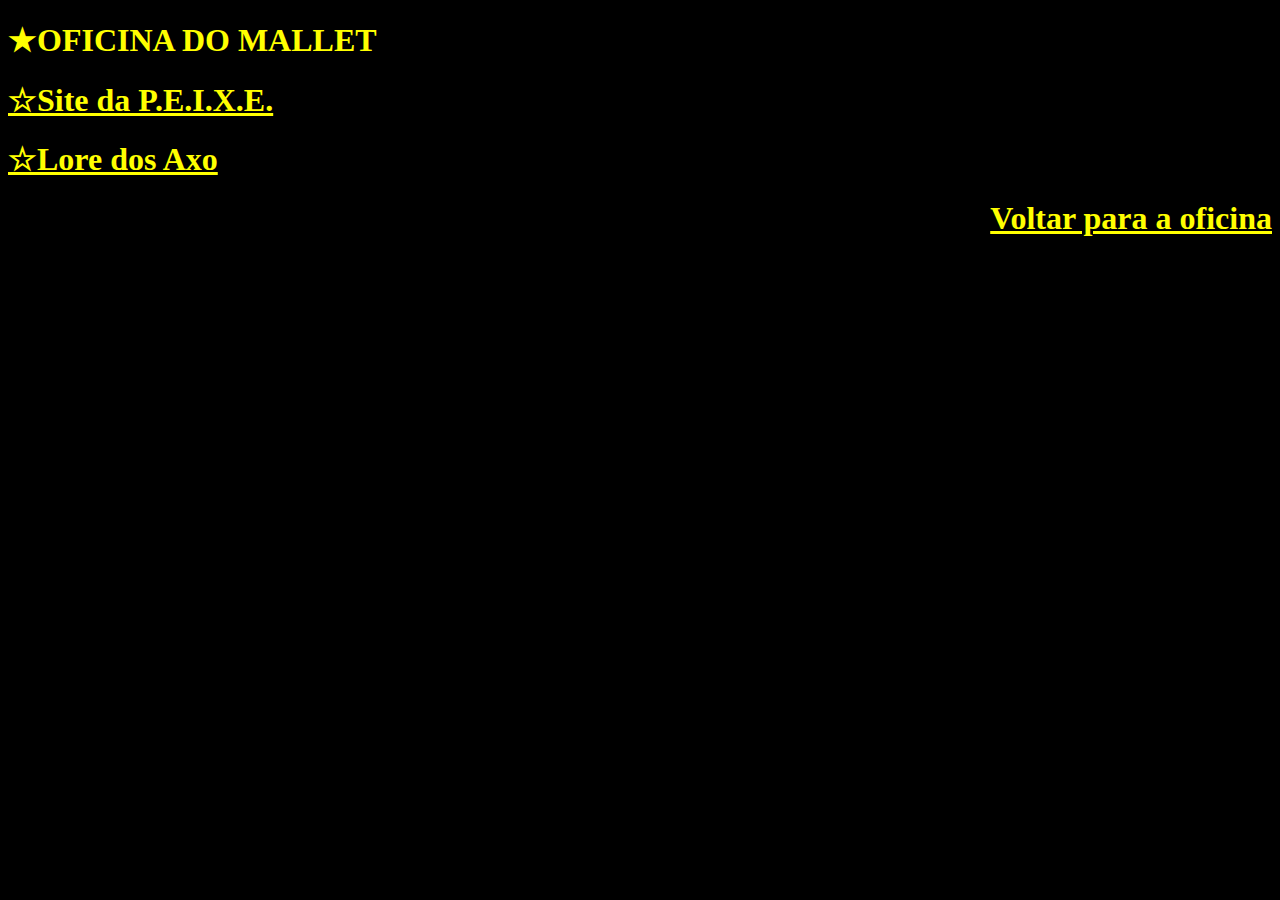
<file: Mallet.html>
<!DOCTYPE html>
<html lang="pt-br">
<head>
    <meta charset="UTF-8">
    <meta name="viewport" content="width=device-width, initial-scale=1.0">
    <title>Oficina do Mallet</title>
    <link rel="stylesheet" href="style.css">
    <link rel="shortcut icon" href="favicon(2).ico" type="image/x-icon">
</head>
<body>
    <h1>&#9733;OFICINA DO MALLET</h1>
    <h1><a href="https://sites.google.com/view/peixe-programa/página-inicial"style ="color: yellow;">&#9734;Site da P.E.I.X.E.</a></h1>
    <h1><a href="lore.html"style ="color: yellow;">&#9734;Lore dos Axo</a></h1>

    <h1 style ="text-align: right; color: yellow;"><a href="Oficina.html"style ="color: yellow;">Voltar para a oficina</a></h1>
    
</body>
</html>
</file>
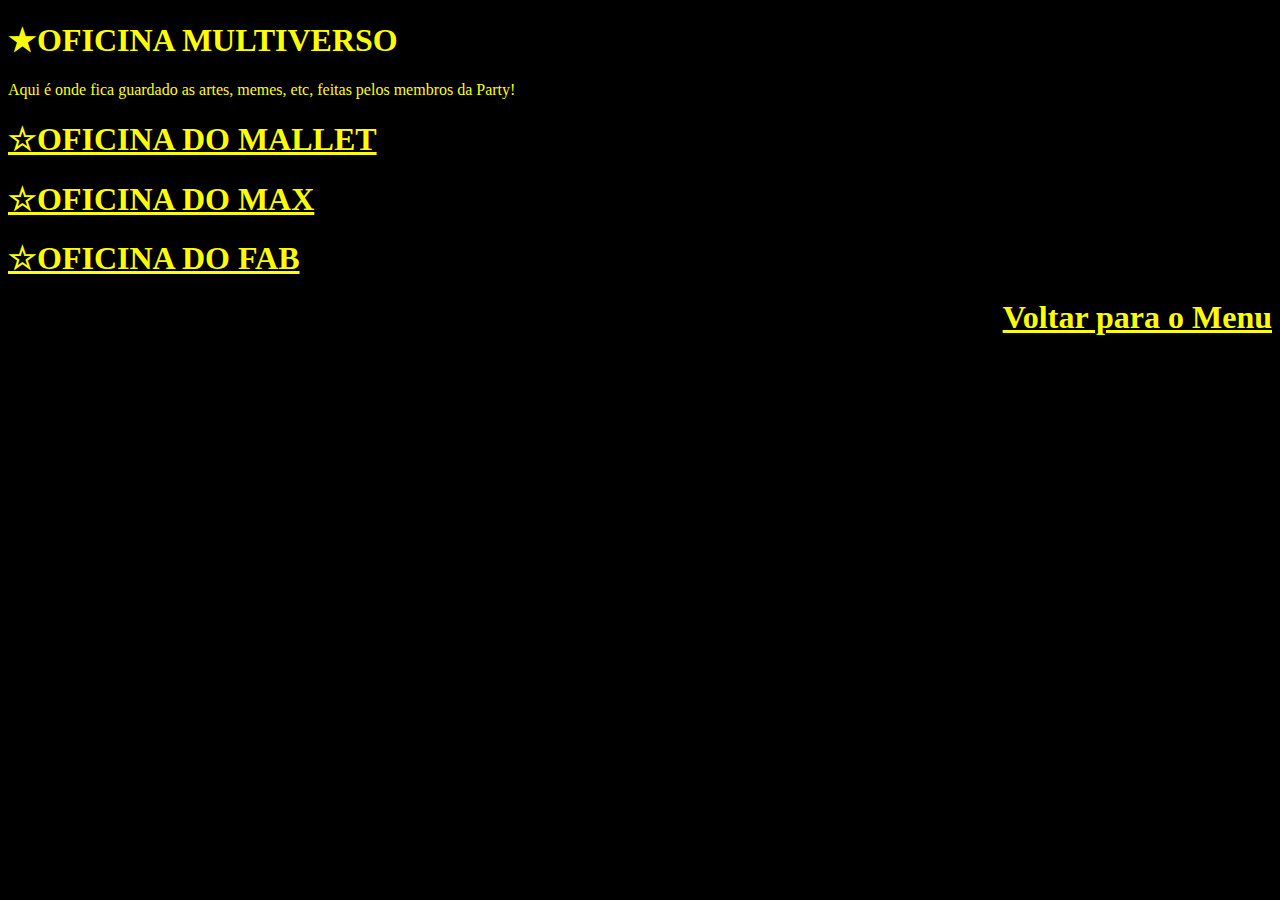
<file: Oficina.html>
<!DOCTYPE html>
<html lang="pt-br">
<head>
    <meta charset="UTF-8">
    <meta name="viewport" content="width=device-width, initial-scale=1.0">
    <title>Oficina Multiversers</title>
    <link rel="stylesheet" href="style.css">
    <link rel="shortcut icon" href="favicon.ico" type="image/x-icon">
</head>
<body>
    <h1>&#9733;OFICINA MULTIVERSO</h1>
    <p>Aqui é onde fica guardado as artes, memes, etc, feitas pelos membros da Party!</p>

    <h1><a href="Mallet.html"style ="color: yellow;">&#9734;OFICINA DO MALLET</a></h1>
    <h1><a href="Max.html"style ="color: yellow;">&#9734;OFICINA DO MAX</a></h1>
    <h1><a href="Fab.html"style ="color: yellow;">&#9734;OFICINA DO FAB</a></h1>


    <h1 style ="text-align: right; color: yellow;"><a href="index.html"style ="color: yellow;">Voltar para o Menu</a></h1>
    
</body>
</html>
</file>
<file: style.css>
@charset "UTF-8";

body{
    color: yellow;
background-color: rgb(0, 0, 0);
font-family: Cambria, Cochin, Georgia, Times, 'Times New Roman', serif;
font-size: 16px;

} 
h1{
    
}
p{
    text-align: justify;
    
}
</file>
